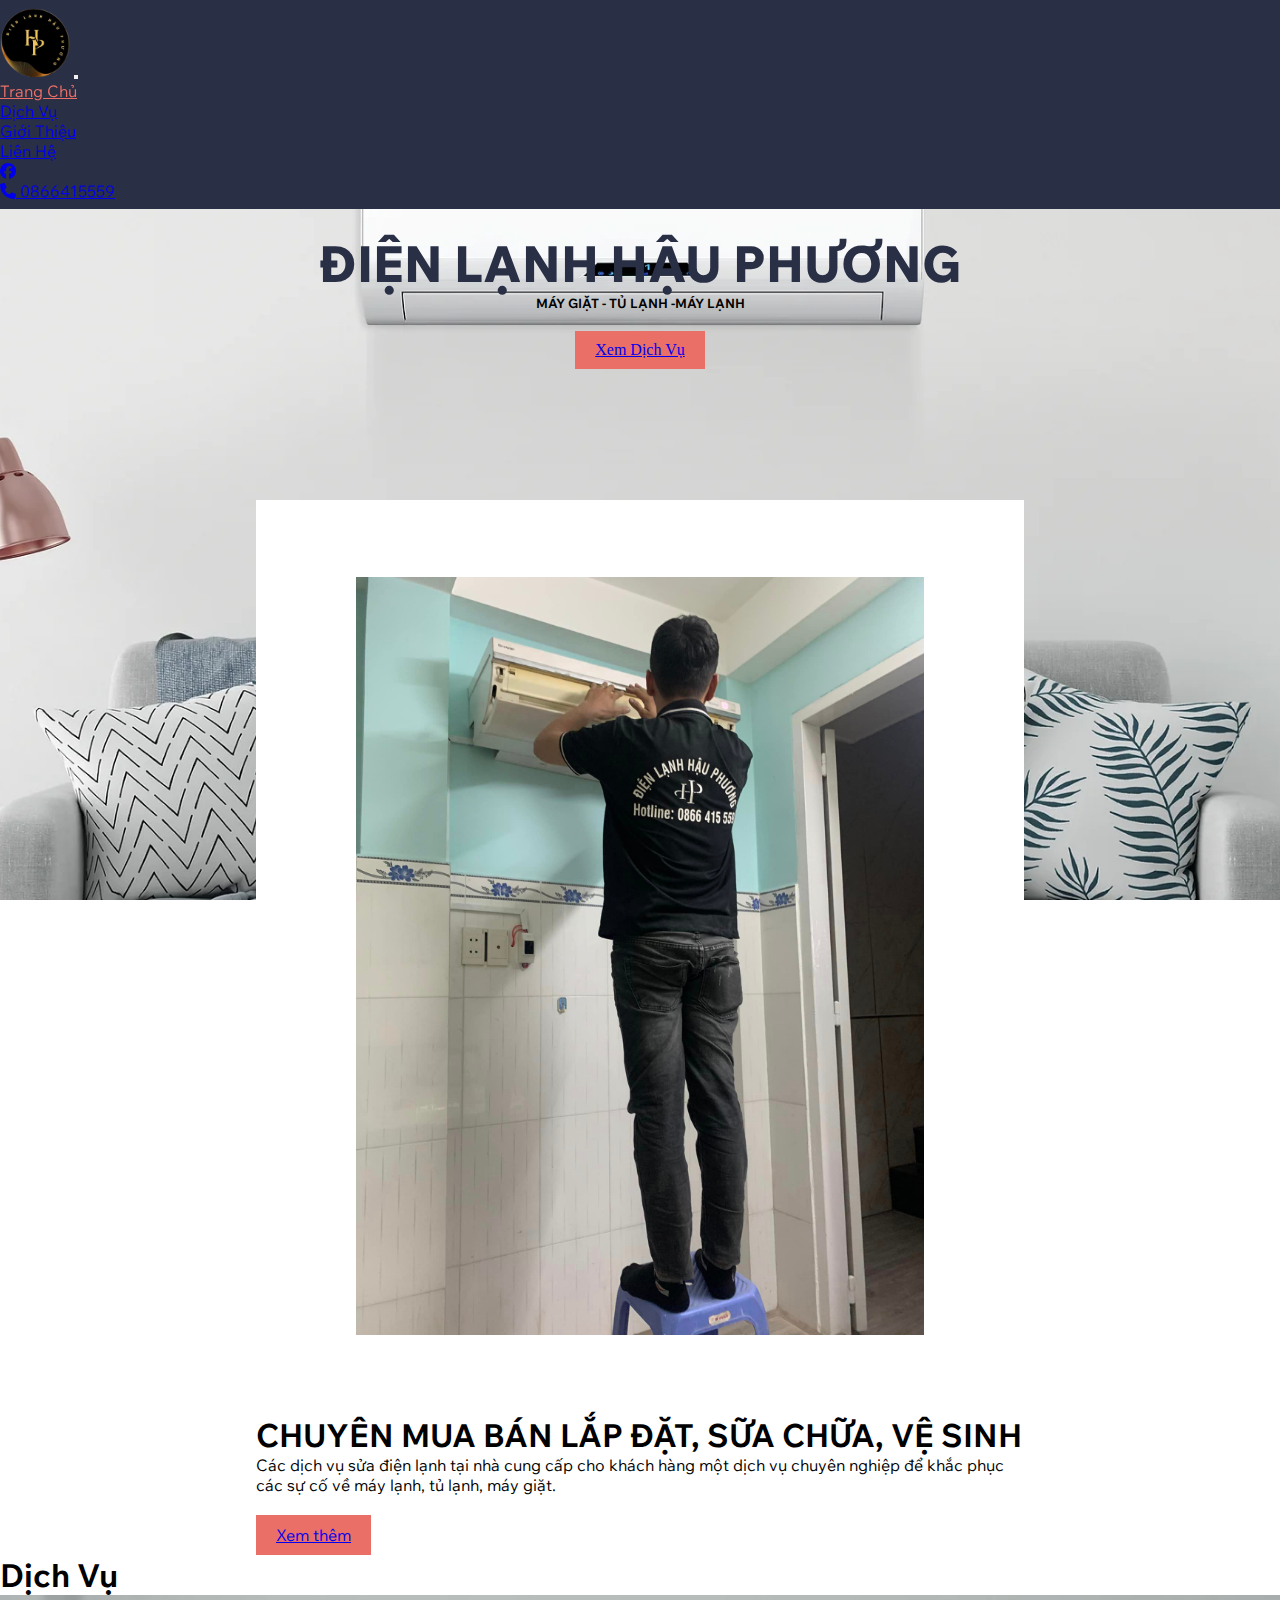
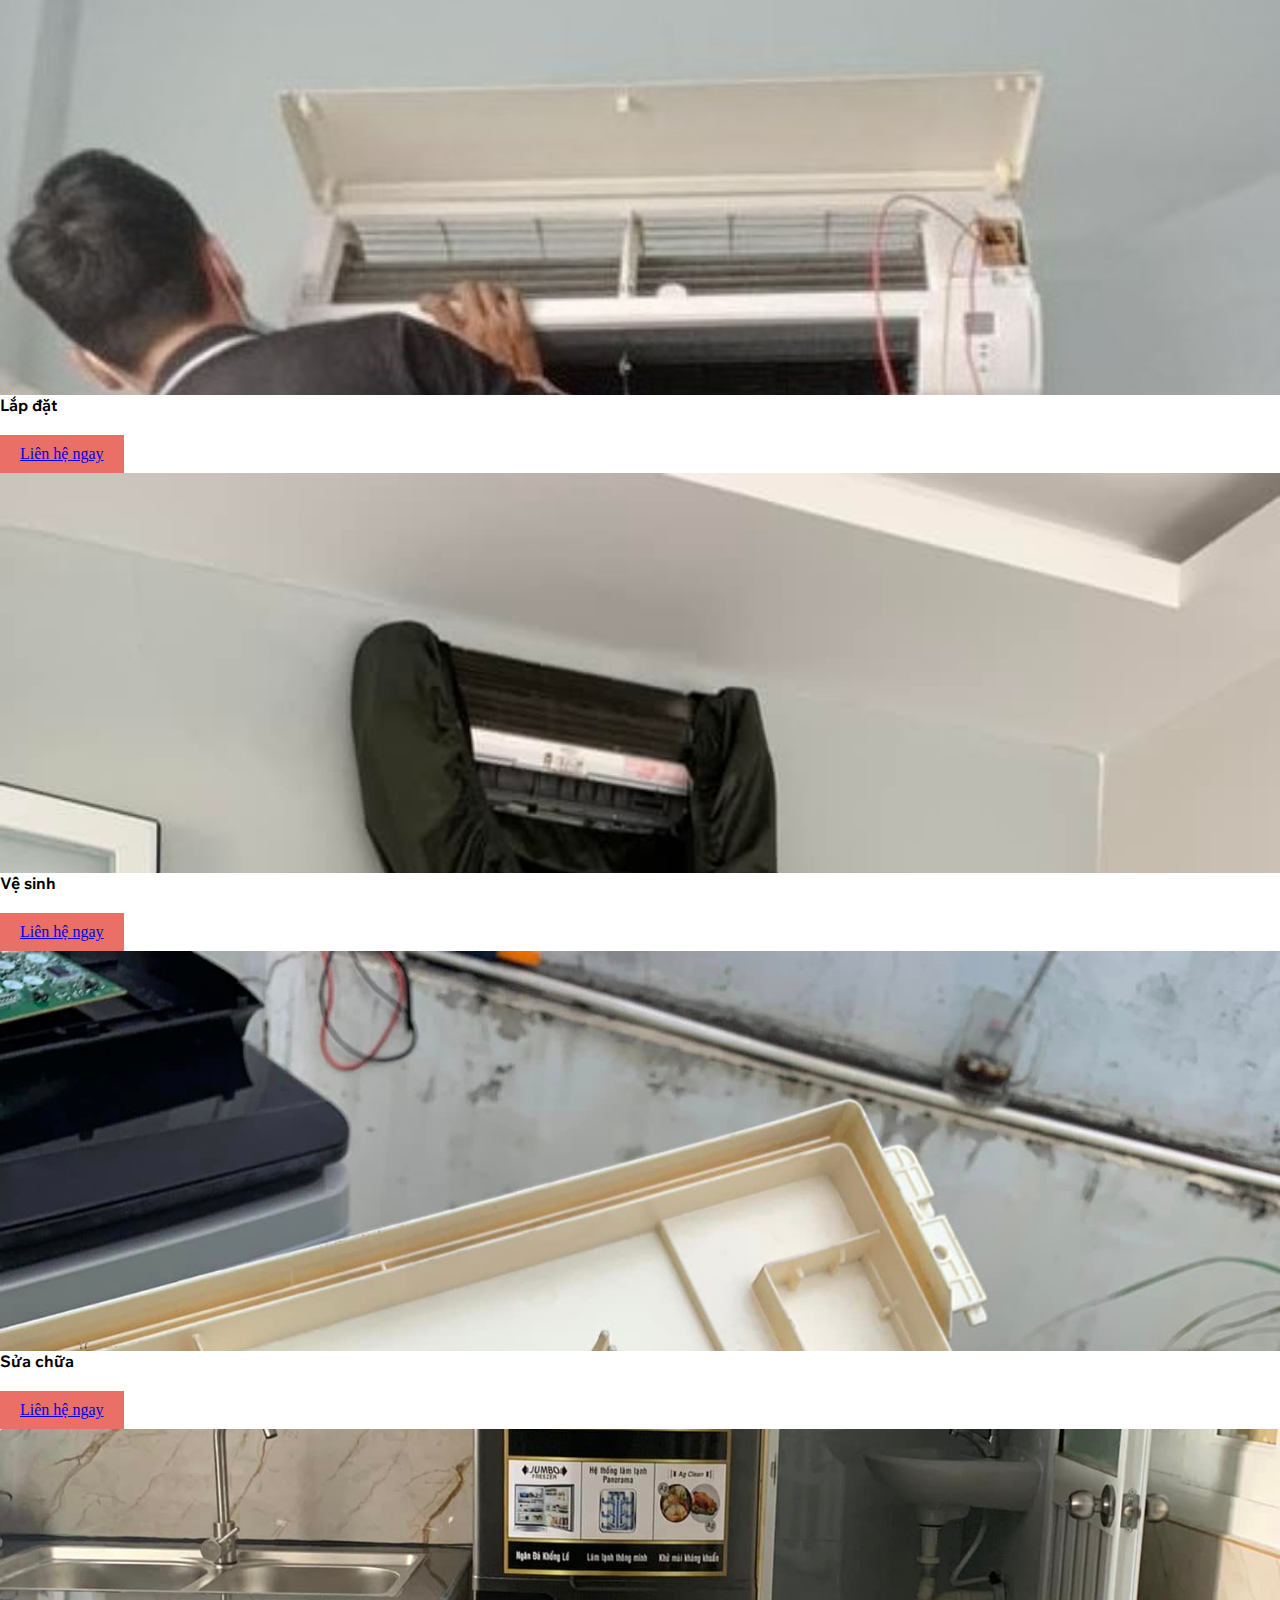
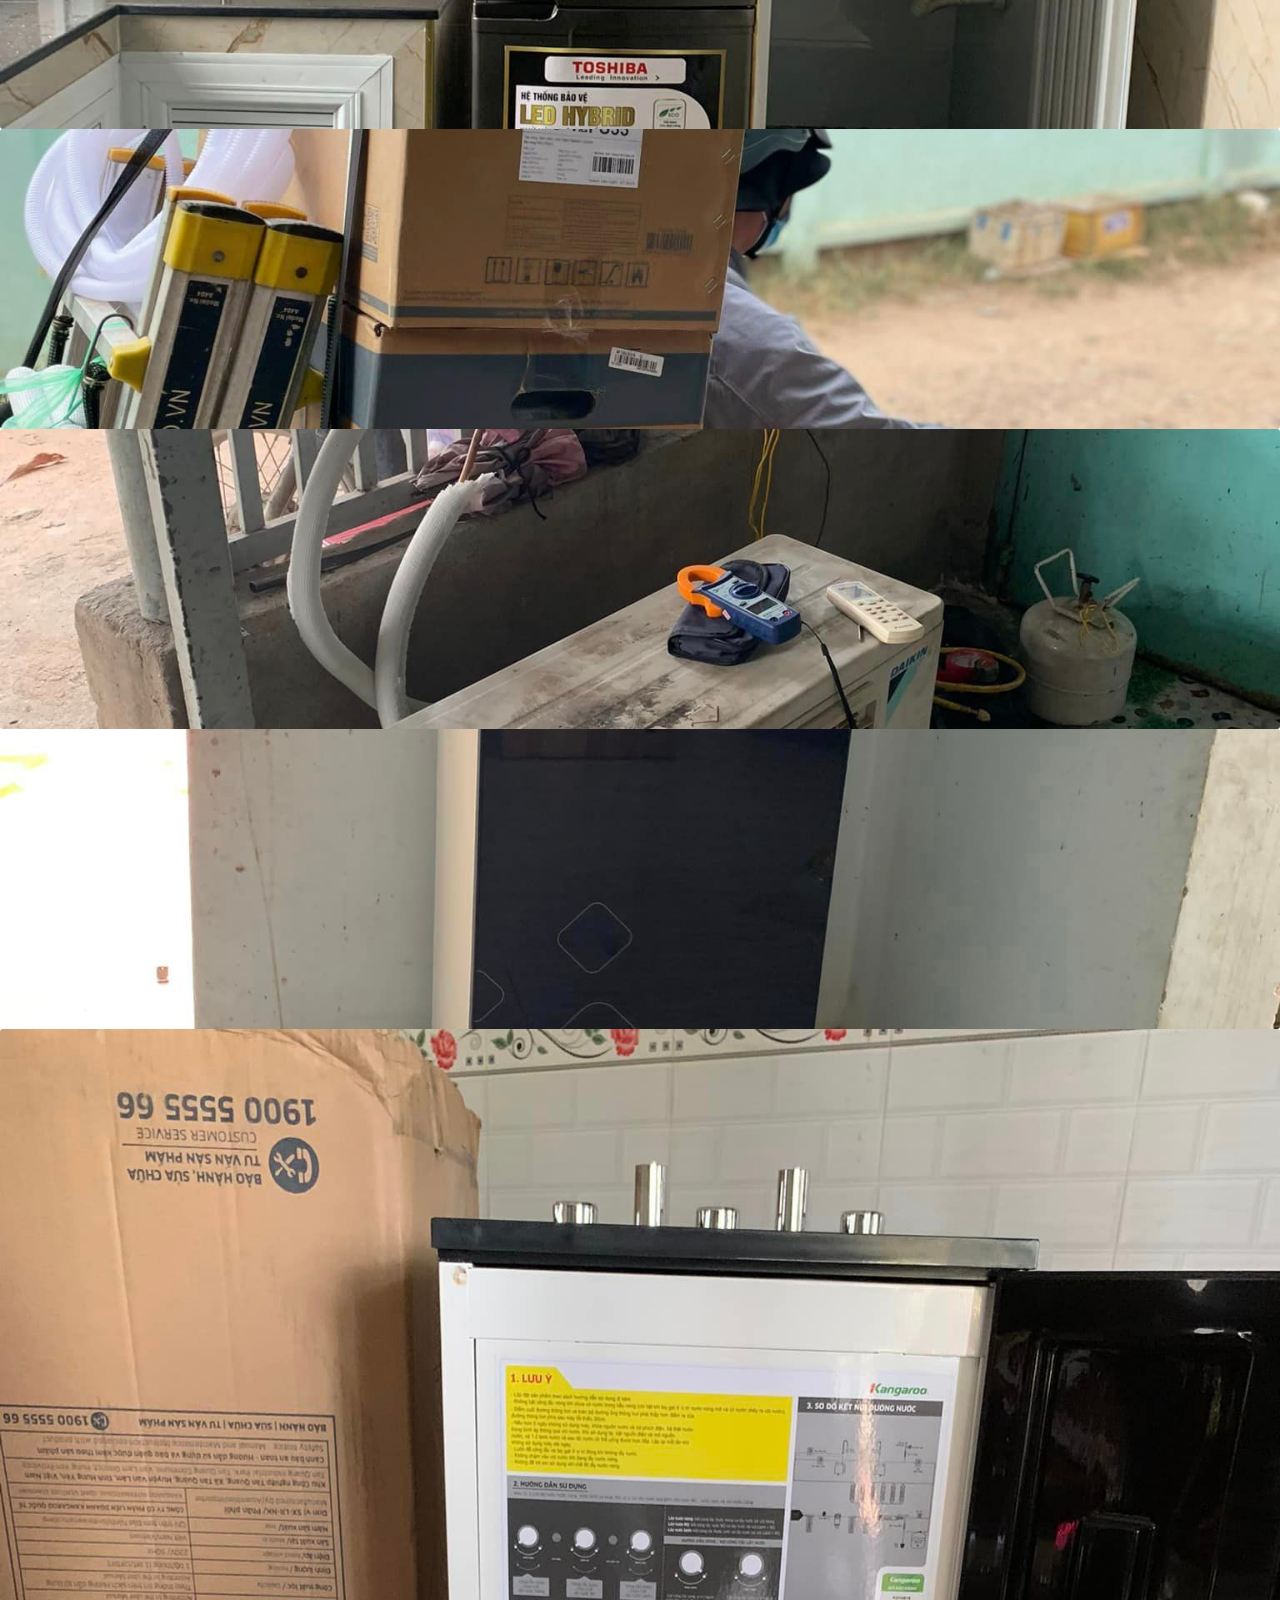
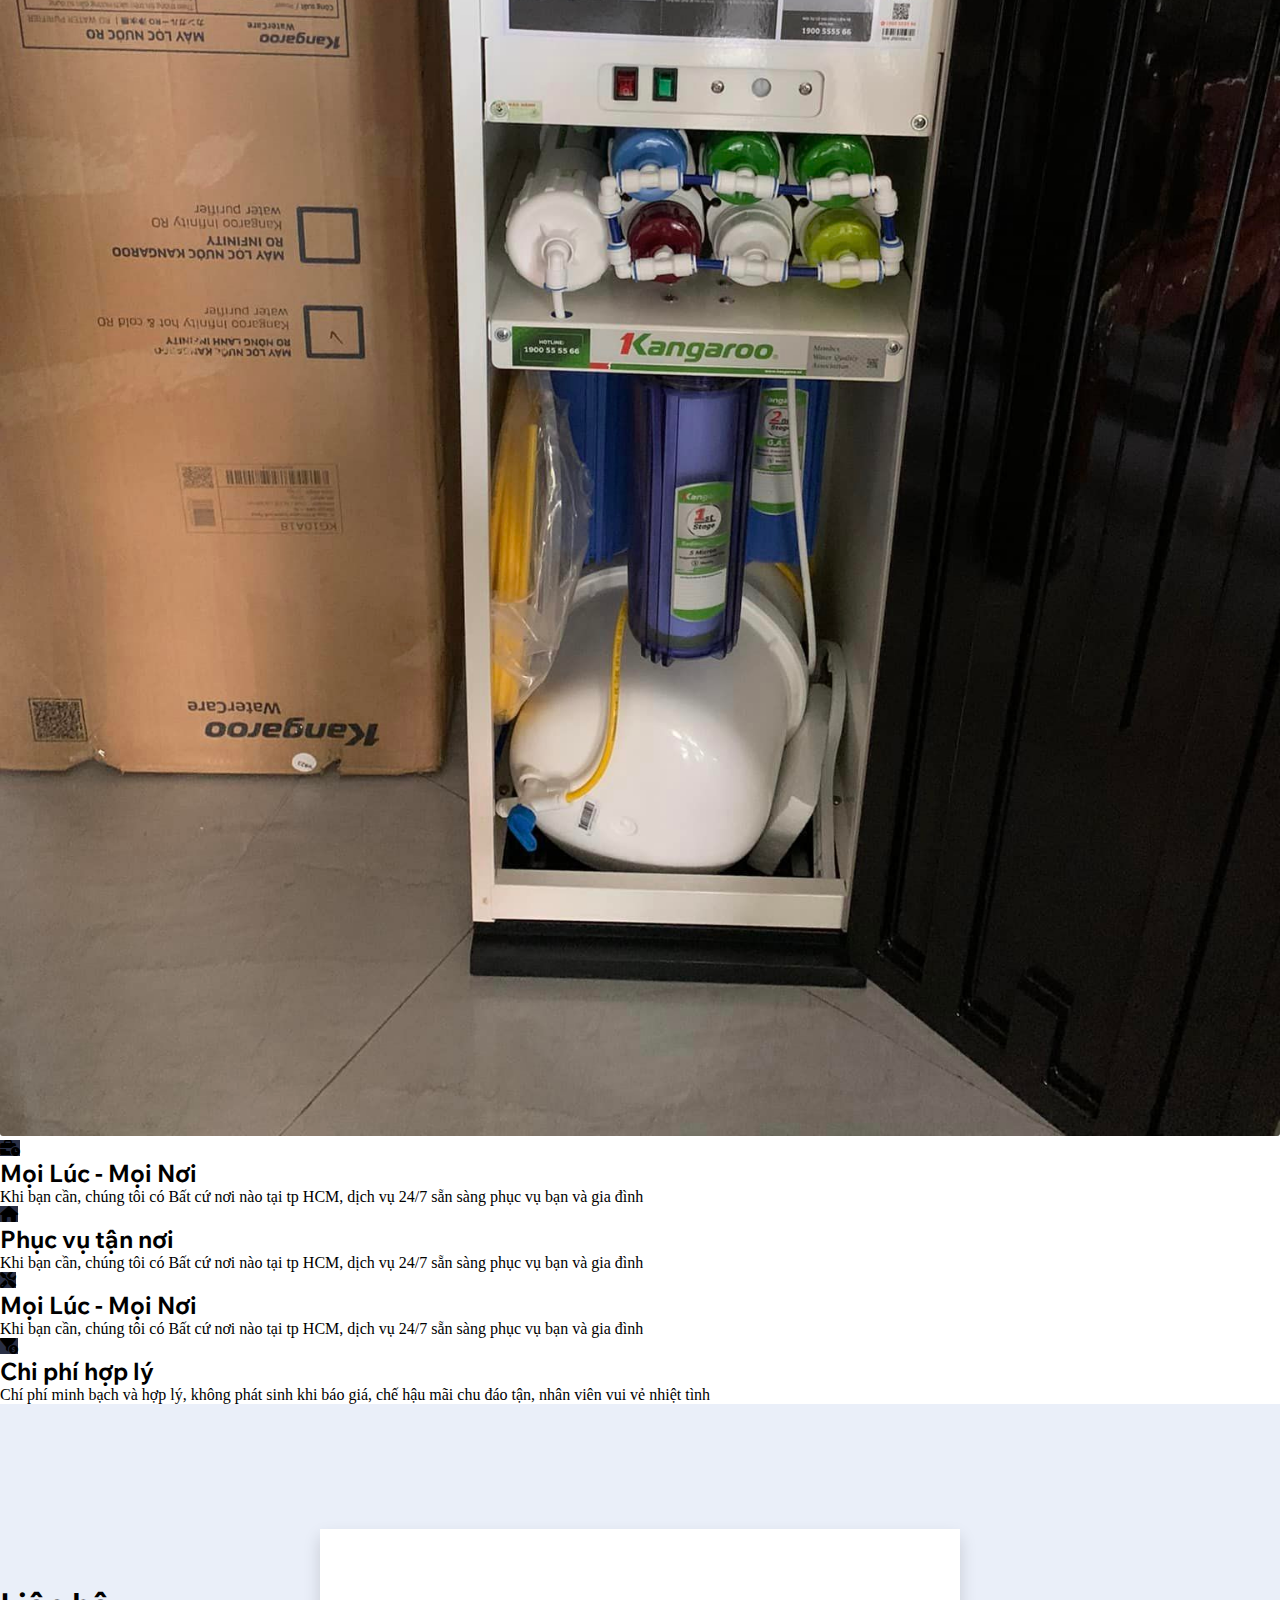
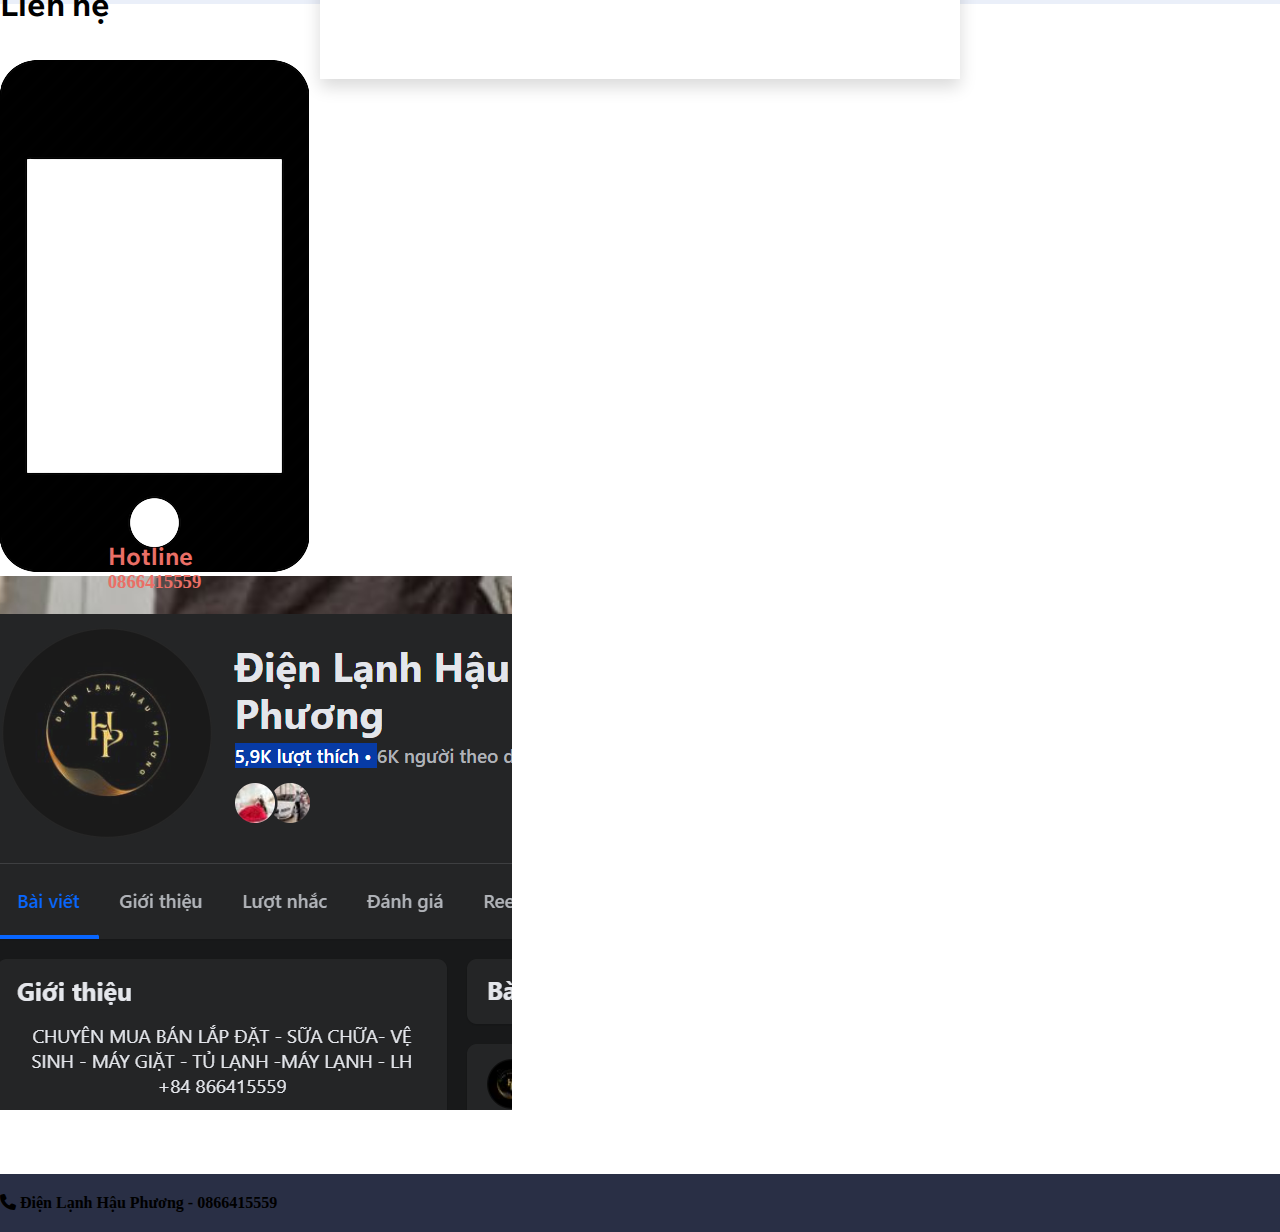
<file: index.html>
<!doctype html>
<html lang="en">
    <head>
        <title>Điện Lạnh Hậu Phương</title>
        <!-- Required meta tags -->
        <meta charset="utf-8" />
        <meta
            name="viewport"
            content="width=device-width, initial-scale=1, shrink-to-fit=no"
        />
        <link rel="web icon" type="png" href="/img/logo.png">
        <!-- Bootstrap CSS v5.2.1 -->
        <link
            href="https://cdn.jsdelivr.net/npm/bootstrap@5.3.2/dist/css/bootstrap.min.css"
            rel="stylesheet"
            integrity="sha384-T3c6CoIi6uLrA9TneNEoa7RxnatzjcDSCmG1MXxSR1GAsXEV/Dwwykc2MPK8M2HN"
            crossorigin="anonymous"
        />
        <link rel="stylesheet" href="https://cdnjs.cloudflare.com/ajax/libs/font-awesome/6.6.0/css/all.min.css">
        <link rel="stylesheet" href="/css/data.css">
        <link rel="stylesheet" href="/css/style.css">

    </head>

    <body>
        <!-- header -->
        <header class="header" id="home">
            <div class="container">
                <div class="inner-menu ">
                    <nav class="navbar navbar-expand-lg ">
                        <a href="index.html"><img src="/img/logo.png" alt="Logo" class=" logo"></a>
                        <button
                            class="navbar-toggler d-lg-none"
                            type="button"
                            data-bs-toggle="collapse"
                            data-bs-target="#collapsibleNavId"
                            aria-controls="collapsibleNavId"
                            aria-expanded="false"
                            aria-label="Toggle navigation"
                        >
                            <span class="navbar-toggler-icon"></span>
                        </button>
                        <div class="collapse navbar-collapse " id="collapsibleNavId">
                            <ul class="navbar-nav me-auto mt-2 mt-lg-0 w-100 justify-content-end align-items-center gap-sm-4 font">
                                <li class="nav-item">
                                    <a class="nav-link text-white fs-5 active" href="index.html">Trang Chủ</a>
                                </li>
                                <li class="nav-item">
                                    <a class="nav-link text-white fs-5" href="#dichvu">Dịch Vụ</a>
                                </li>
                                <li class="nav-item">
                                    <a class="nav-link text-white fs-5" href="#gioithieu">Giới Thiệu</a>
                                </li>
                                <li class="nav-item">
                                    <a class="nav-link text-white fs-5" href="#lienhe">Liên Hệ</a>
                                </li>
                                <li class="nav-item">
                                    <a class="nav-link text-white fs-5" href="https://www.facebook.com/TNVcosmetics" target="_blank"><i class="fa fab fa-facebook"></i></a>
                                </li>
                                <li class="nav-item">
                                    <a class="nav-link text-white fs-5" href="http://zalo.me/0866415559" target="_blank"><i class="fa fas fa-phone me-2"></i> 0866415559</a>
                                </li>
                            </ul>
                        </div>
                    </nav>
                </div>
            </div>
        </header>
        <!-- end header -->
         
        <img src="/img/ea71bb_27587be15bf449e3933a012334862e16~mv2_d_3973_2235_s_2.webp" alt="" class="banner-img">
        <main class="main mt-sm-5">
            <div class="container">
                <div class="inner-warp">
                    <h1 class="font fw-bold ">ĐIỆN LẠNH HẬU PHƯƠNG</h1>

                    <h5 class="text-white font">MÁY GIẶT - TỦ LẠNH -MÁY LẠNH</h5>
                    <button class="button"><a href="#dichvu" class="nav-link">Xem Dịch Vụ</a></button>
                </div>
            </div>
        </main>
        <!-- end main -->
        <!-- section 1 -->
            <section class="section1 " id="gioithieu">
                <div class="inner-warp shadow">
                    <div class="row h-100 gap-0">
                        <div class="col-12 col-sm-6">
                            <div class="inner-img">
                                <img src="/img/453187679_2785021838342052_6658547688069634607_n.jpg" alt="">
                            </div>
                        </div>
                        <div class="col-12 col-sm-6">
                            <div class="inner-content pt-sm-5 font ps-sm-0 pe-sm-5 px-5 pb-5">
                                <h1> CHUYÊN MUA BÁN LẮP ĐẶT, SỮA CHỮA, VỆ SINH</h1>
                                <p class="mt-5 fs-5">
                                    Các dịch vụ sửa điện lạnh tại nhà cung cấp cho khách hàng 
                                    một dịch vụ chuyên nghiệp để khắc phục các sự cố về máy lạnh, tủ lạnh, máy giặt. 
                                </p>
                                <button class="button"><a href="#gioithieu2" class="nav-link">Xem thêm</a></button>
                            </div>
                        </div>
                    </div>
                </div>
            </section>
        <!-- end section 1 -->
         <!-- section 2 -->
            <section class="section2 mt-5 pt-5" id="dichvu">
                <div class="container">
                    <div class="inner-warp">
                        <h1 class="text-center font fw-bold">Dịch Vụ</h1>
                        <div class="row mt-5">
                            <div class="col-12 col-sm-4">
                                <div class="inner-card">
                                    <div class="card text-start">
                                        <div class="card-img">
                                            <img class="card-img-top" src="/img/lapdatmaylanh.jpg" alt="Title"/>
                                        </div>
                                        <div class="card-body">
                                            <h4 class="card-title font mt-3 fw-bold">Lắp đặt</h4>
                                            <button class="button mt-3"><a href="#lienhe" class="nav-link">Liên hệ ngay </a></button>
                                        </div>
                                    </div>
                                </div>
                            </div>
                            <div class="col-12 col-sm-4">
                                <div class="inner-card">
                                    <div class="card text-start">
                                        <div class="card-img">
                                            <img class="card-img-top" src="/img/vesinh.jpg" alt="Title"/>
                                        </div>
                                        <div class="card-body">
                                            <h4 class="card-title font mt-3 fw-bold">Vệ sinh </h4>
                                            <button class="button mt-3"><a href="#lienhe" class="nav-link">Liên hệ ngay </a></button>
                                        </div>
                                    </div>
                                </div>
                            </div>
                            <div class="col-12 col-sm-4">
                                <div class="inner-card">
                                    <div class="card text-start">
                                        <div class="card-img">
                                            <img class="card-img-top" src="/img/suachua.jpg" alt="Title"/>
                                        </div>
                                        <div class="card-body">
                                            <h4 class="card-title font mt-3 fw-bold">Sửa chữa </h4>
                                            <button class="button mt-3"><a href="#lienhe" class="nav-link">Liên hệ ngay </a></button>
                                        </div>
                                    </div>
                                </div>
                            </div>
                        </div>
                    </div>
                </div>
            </section>
        <!-- end section 2 -->
        <!-- section3 -->
        <section class="section3 mt-5">
            <div class="container">
                <div class="inner-warp">
                    <div class="row g-4 ">
                       <div class="col-12 col-sm-8">
                            <div class="row g-4">
                                <div class="col-6">
                                    <div class="box-img">
                                        <img src="/img/tu lanh.jpg" alt="img">
                                    </div>
                                </div>
                                <div class="col-6">
                                    <div class="box-img">
                                        <img src="/img/433242846_899219212213487_4516361186306740786_n.jpg" alt="img">
                                    </div>
                                </div>
                                <div class="col-6">
                                    <div class="box-img">
                                        <img src="/img/433100198_899219268880148_4091523252190576450_n.jpg" alt="img">
                                    </div>
                                </div>
                                <div class="col-6">
                                    <div class="box-img">
                                        <img src="/img/máy lọc nước.jpg" alt="img">
                                    </div>
                                </div>
                            </div>
                       </div>
                       <div class="col-12 col-sm-4">
                            <img src="/img/432609208_899219298880145_612289338639226182_n.jpg" alt="">
                       </div>
                    </div>
                </div>
            </div>
        </section>
        <!-- section4 -->
         <section class="section4 mt-5" id="gioithieu2">
            <div class="container w-50">
                <div class="row g-5">
                    <div class="col-12 col-sm-6">
                        <div class="inner-box text-center">
                            <i class="fa-solid fa-business-time text-white fs-1 p-4 rounded-4" style="background-color: var(--color-one);"></i>
                            <h2 class="font">Mọi Lúc - Mọi Nơi</h2>
                            <p class="text-start">Khi bạn cần, chúng tôi có
                                Bất cứ nơi nào tại tp HCM, dịch vụ
                                24/7 sẵn sàng phục vụ bạn và gia đình</p>
                        </div>
                    </div>
                    <div class="col-12 col-sm-6">
                        <div class="inner-box text-center">
                            <i class="fa fas fa-home text-white fs-1 p-4 rounded-4" style="background-color: var(--color-one);"></i>
                            <h2 class="font">Phục vụ tận nơi</h2>
                            <p class="text-start">Khi bạn cần, chúng tôi có
                                Bất cứ nơi nào tại tp HCM, dịch vụ
                                24/7 sẵn sàng phục vụ bạn và gia đình</p>
                        </div>
                    </div>
                    <div class="col-12 col-sm-6">
                        <div class="inner-box text-center">
                            <i class="fa-solid fa-screwdriver-wrench text-white fs-1 p-4 rounded-4" style="background-color: var(--color-one);"></i>
                            <h2 class="font">Mọi Lúc - Mọi Nơi</h2>
                            <p class="text-start">Khi bạn cần, chúng tôi có
                                Bất cứ nơi nào tại tp HCM, dịch vụ
                                24/7 sẵn sàng phục vụ bạn và gia đình</p>
                        </div>
                    </div>
                    <div class="col-12 col-sm-6 col">
                        <div class="inner-box text-center">
                            <i class="fas fa-funnel-dollar text-white fs-1 p-4 rounded-4" style="background-color: var(--color-one);"></i>
                            <h2 class="font">Chi phí hợp lý</h2>
                            <p class="text-start">Chí phí minh bạch và hợp lý, không
                                phát sinh khi báo giá, chế hậu mãi chu
                                đáo tận, nhân viên vui vẻ nhiệt tình</p>
                        </div>
                    </div>
                </div>
            </div>
         </section>
         <!-- section6 -->
        <section class="section6 mt-5" id="lienhe">
            <div class="container">
                <div class="banner"></div>
            <h1 class="font fw-bold text-center mb-5">Liên hệ</h1>
            <br>
            <br>
            <div class="row g-5 g-sm-0 p-0">
                <div class="col col-sm-5 text-center ">
                    <a href="http://zalo.me/0866415559" target="_blank" class="hotline ">
                        <img src="/img/Cell_phone.png" class="img-phone" alt="">
                        <div class="title">
                            <h2 class="font">Hotline</h2>
                            <h3>0866415559</h3>
                        </div>
                    </a>
                </div>
                <div class="col col-sm-6 text-center p-0">
                    <a target="_blank" href="https://www.facebook.com/TNVcosmetics"><img src="/img/fanpage.png"class="img-fanpage" alt=""></a>
                </div>
            </div>
            </div>

        </section>

        <footer class="footer w-100">
            <!-- place footer here -->
            <h4 class="text-center text-white"><i class="fas fas fa-phone"> </i> Điện Lạnh Hậu Phương - 0866415559</h4>
        </footer>
        <!-- Bootstrap JavaScript Libraries -->
        <script
            src="https://cdn.jsdelivr.net/npm/@popperjs/core@2.11.8/dist/umd/popper.min.js"
            integrity="sha384-I7E8VVD/ismYTF4hNIPjVp/Zjvgyol6VFvRkX/vR+Vc4jQkC+hVqc2pM8ODewa9r"
            crossorigin="anonymous"
        ></script>

        <script
            src="https://cdn.jsdelivr.net/npm/bootstrap@5.3.2/dist/js/bootstrap.min.js"
            integrity="sha384-BBtl+eGJRgqQAUMxJ7pMwbEyER4l1g+O15P+16Ep7Q9Q+zqX6gSbd85u4mG4QzX+"
            crossorigin="anonymous"
        ></script>
    </body>
</file>
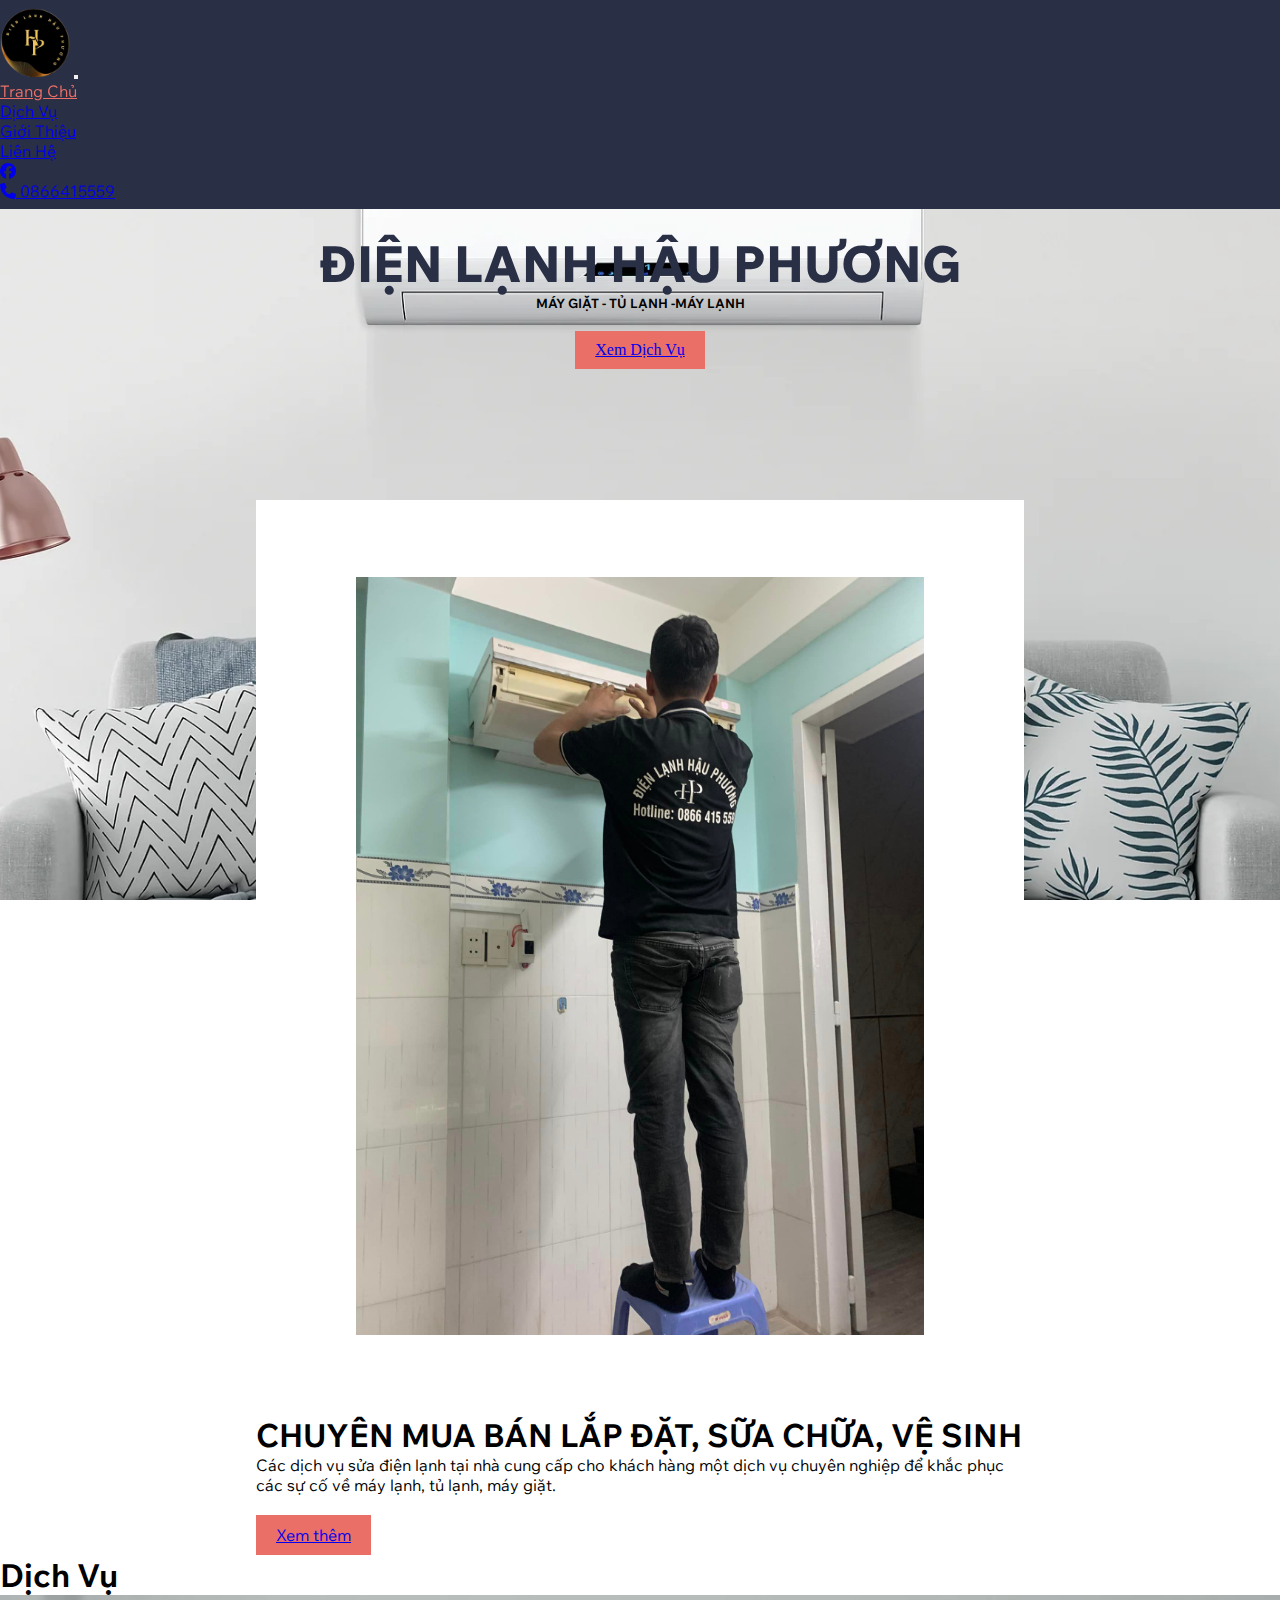
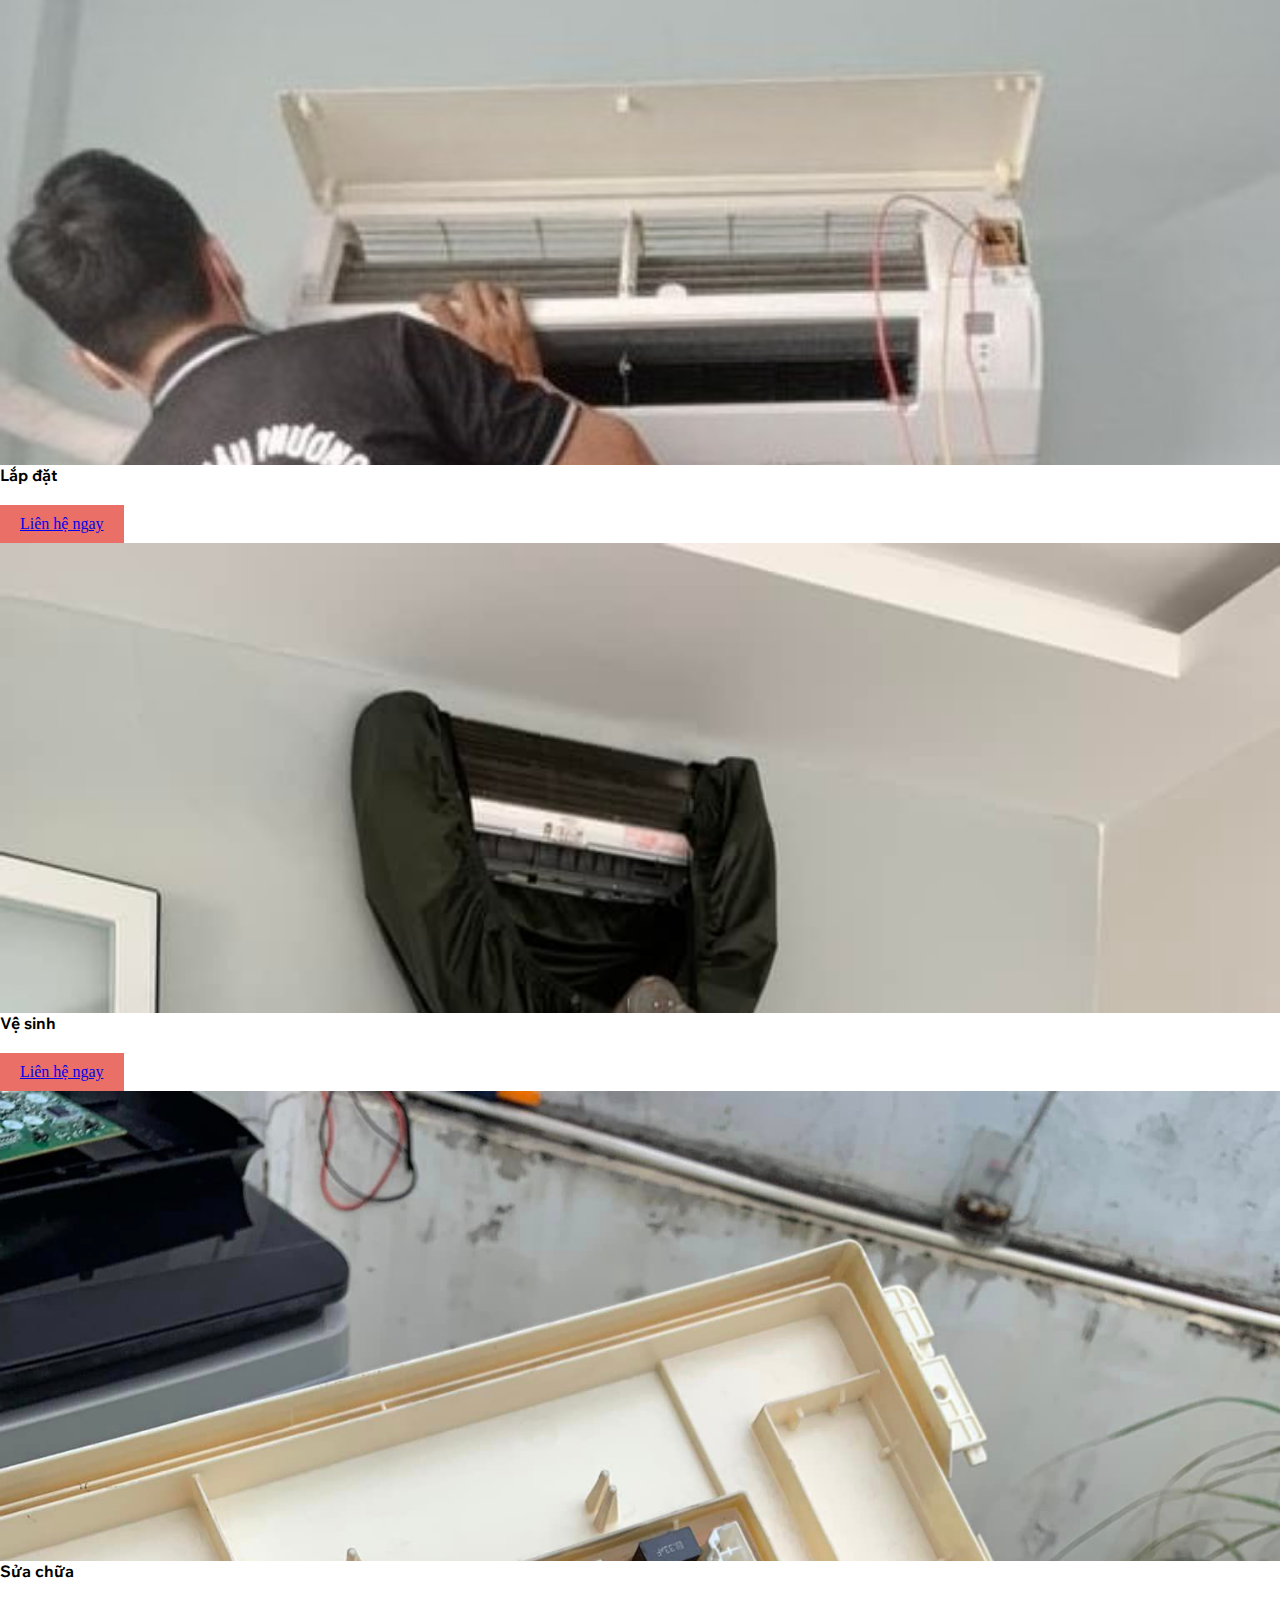
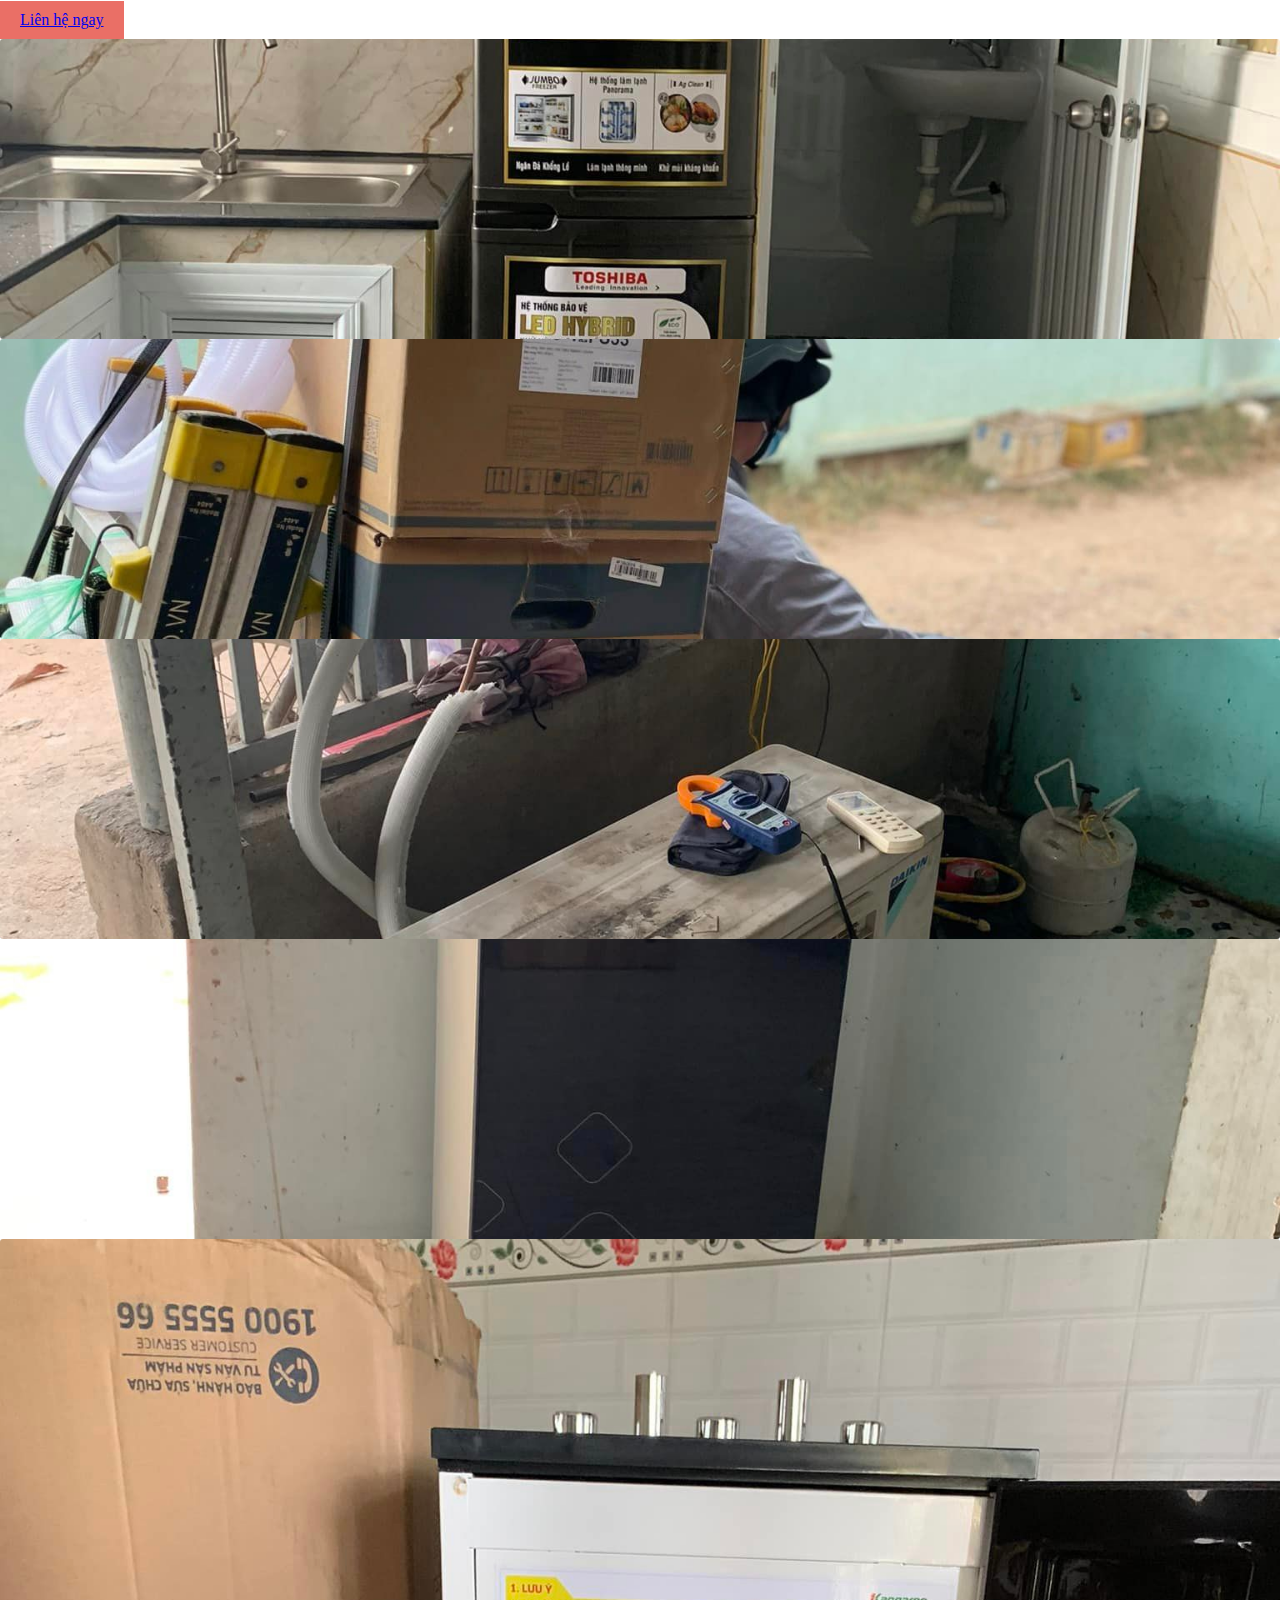
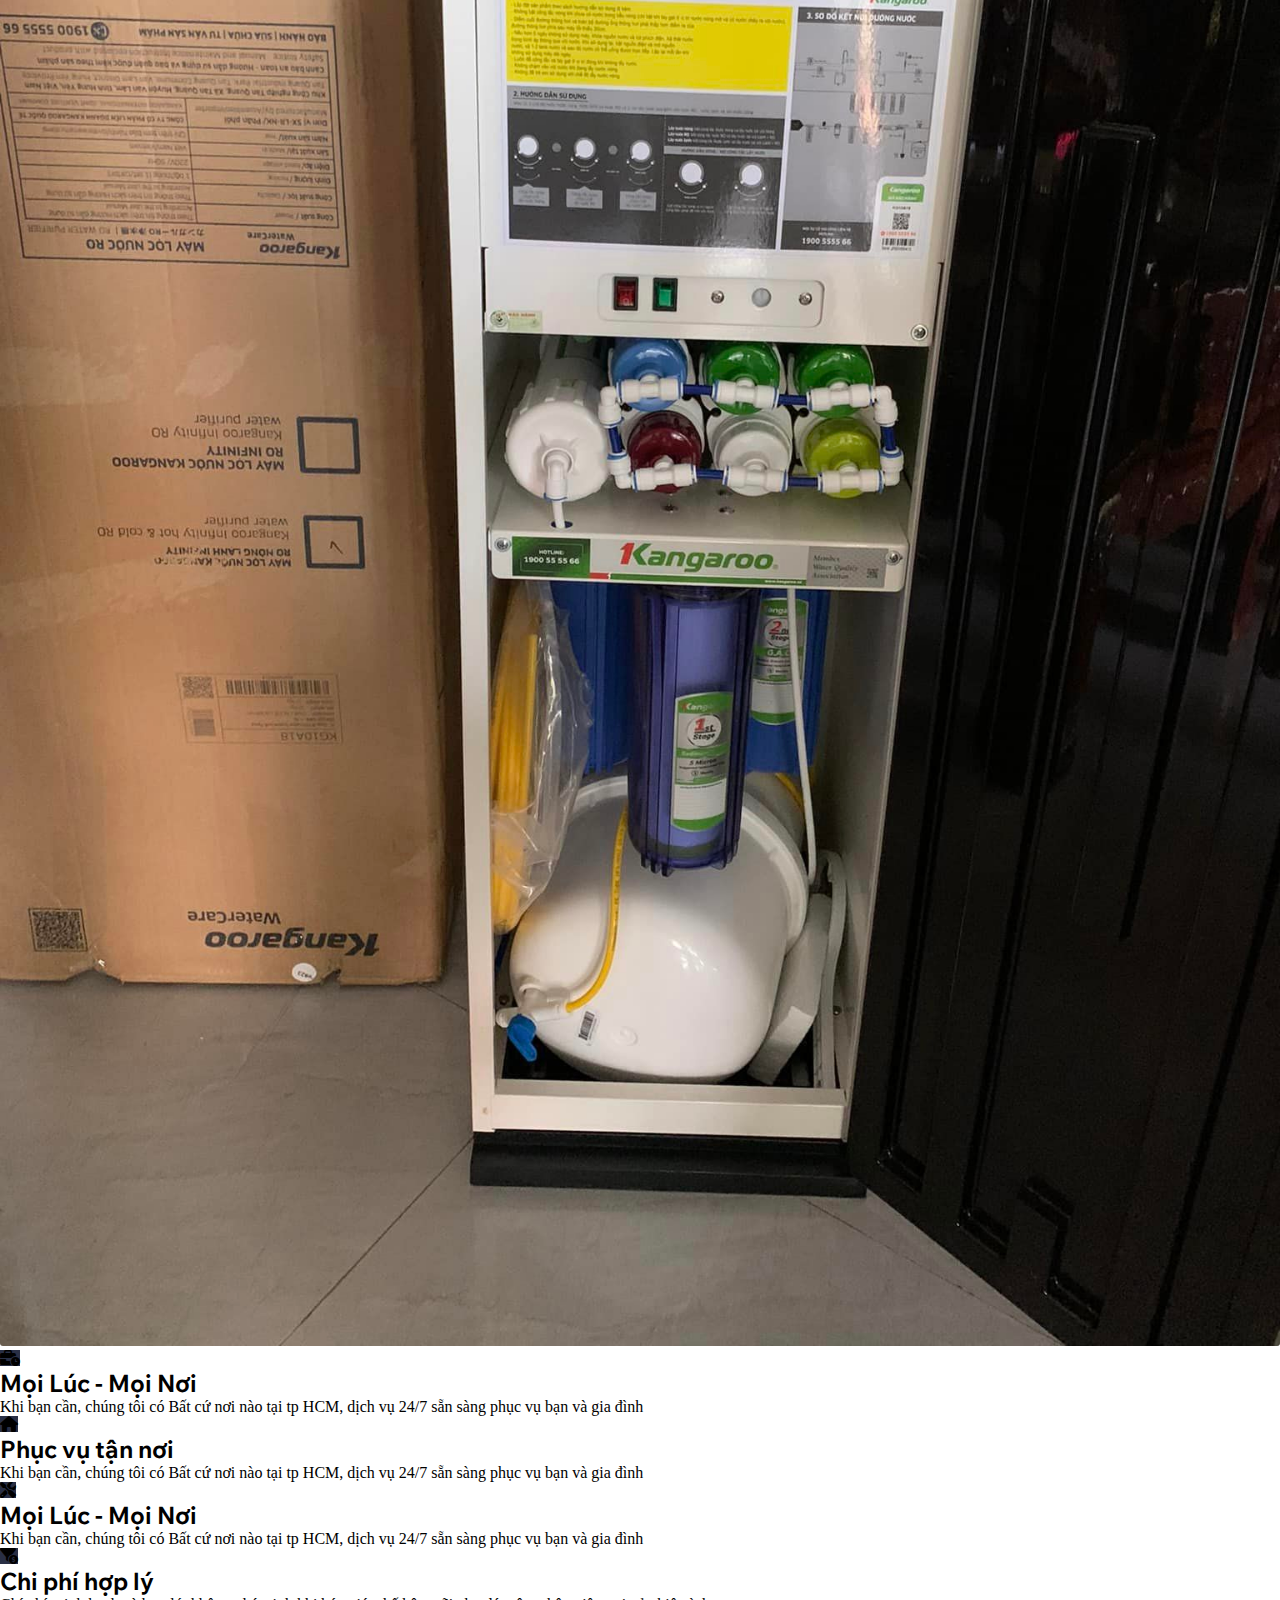
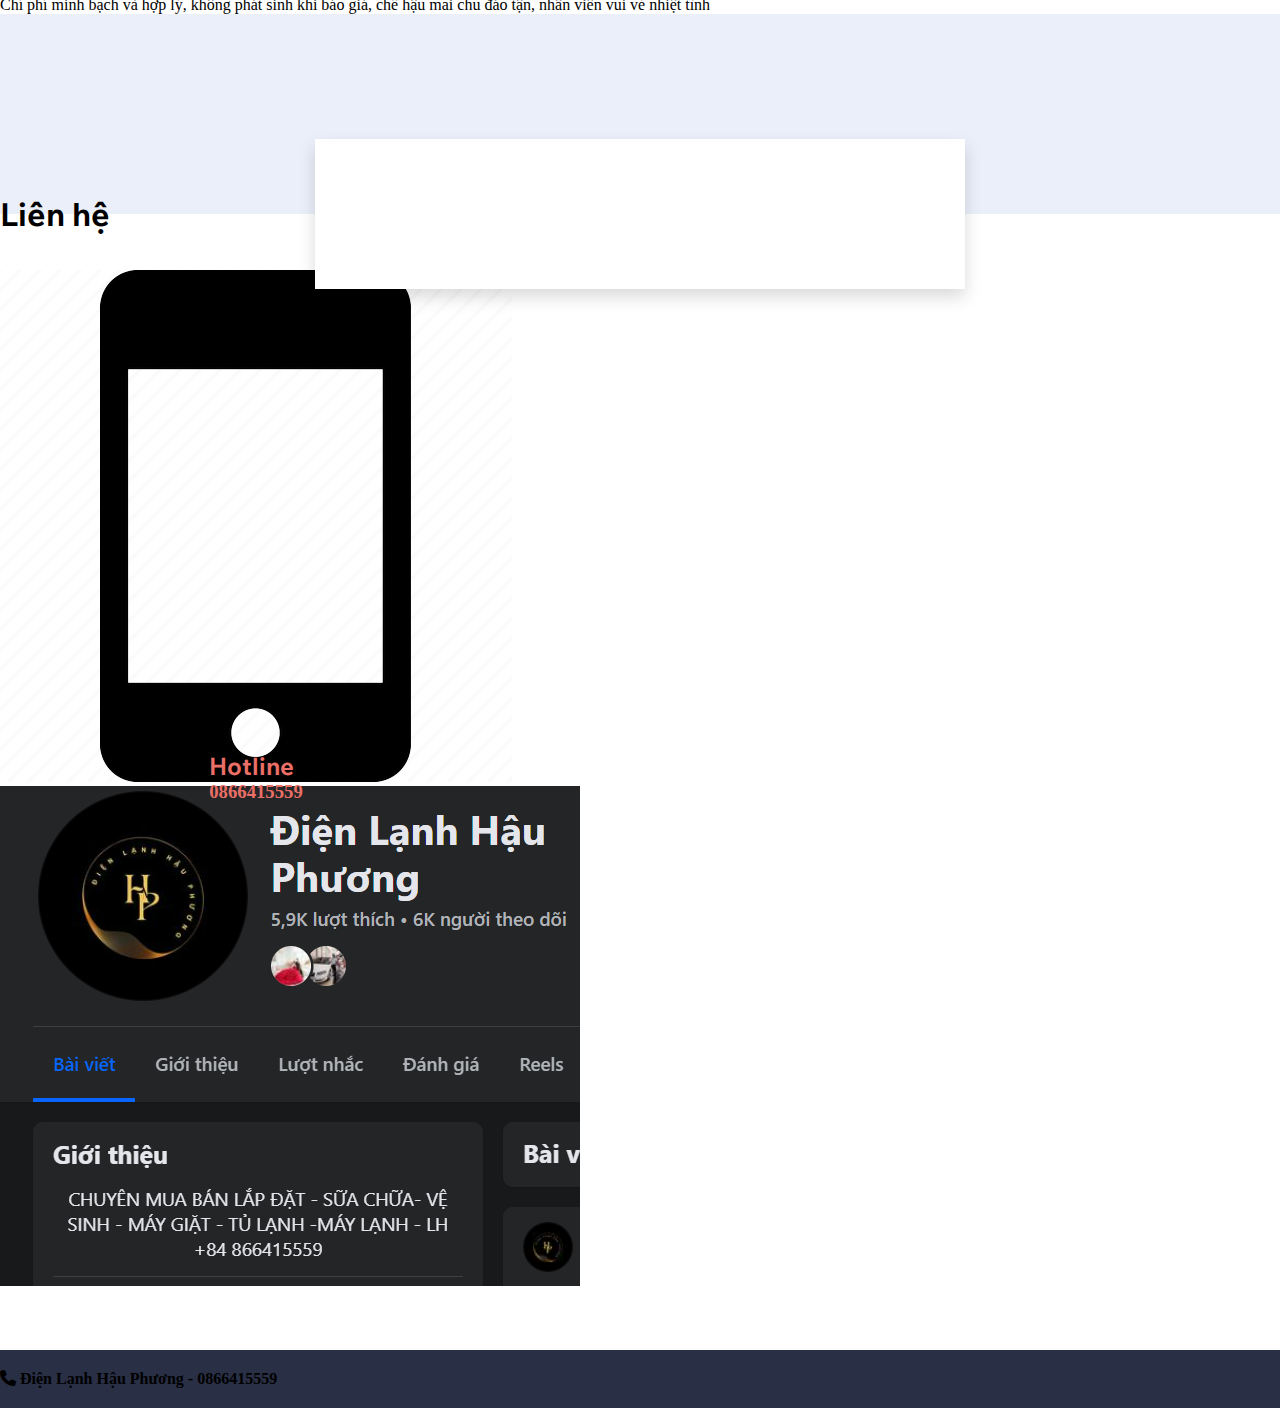
<file: assets/index.html>
<!doctype html>
<html lang="en">
    <head>
        <title>Title</title>
        <!-- Required meta tags -->
        <meta charset="utf-8" />
        <meta
            name="viewport"
            content="width=device-width, initial-scale=1, shrink-to-fit=no"
        />
        <link rel="web icon" type="png" href="/assets/img/logo.png">
        <!-- Bootstrap CSS v5.2.1 -->
        <link
            href="https://cdn.jsdelivr.net/npm/bootstrap@5.3.2/dist/css/bootstrap.min.css"
            rel="stylesheet"
            integrity="sha384-T3c6CoIi6uLrA9TneNEoa7RxnatzjcDSCmG1MXxSR1GAsXEV/Dwwykc2MPK8M2HN"
            crossorigin="anonymous"
        />
        <link rel="stylesheet" href="https://cdnjs.cloudflare.com/ajax/libs/font-awesome/6.6.0/css/all.min.css">
         <link rel="stylesheet" href="/assets/css/data.css">
        <link rel="stylesheet" href="/assets/css/style.css">

    </head>

    <body>
        <!-- header -->
        <header class="header" id="home">
            <div class="container">
                <div class="inner-menu ">
                    <nav class="navbar navbar-expand-sm ">
                        <a href="index.html"><img src="/assets/img/logo.png" alt="Logo" class=" logo"></a>
                        <button
                            class="navbar-toggler d-lg-none"
                            type="button"
                            data-bs-toggle="collapse"
                            data-bs-target="#collapsibleNavId"
                            aria-controls="collapsibleNavId"
                            aria-expanded="false"
                            aria-label="Toggle navigation"
                        >
                            <span class="navbar-toggler-icon"></span>
                        </button>
                        <div class="collapse navbar-collapse " id="collapsibleNavId">
                            <ul class="navbar-nav me-auto mt-2 mt-lg-0 w-100 justify-content-end align-items-center gap-sm-4 font">
                                <li class="nav-item">
                                    <a class="nav-link text-white fs-5 active" href="index.html">Trang Chủ</a>
                                </li>
                                <li class="nav-item">
                                    <a class="nav-link text-white fs-5" href="#dichvu">Dịch Vụ</a>
                                </li>
                                <li class="nav-item">
                                    <a class="nav-link text-white fs-5" href="#gioithieu">Giới Thiệu</a>
                                </li>
                                <li class="nav-item">
                                    <a class="nav-link text-white fs-5" href="#lienhe">Liên Hệ</a>
                                </li>
                                <li class="nav-item">
                                    <a class="nav-link text-white fs-5" href="https://www.facebook.com/TNVcosmetics" target="_blank"><i class="fa fab fa-facebook"></i></a>
                                </li>
                                <li class="nav-item">
                                    <a class="nav-link text-white fs-5" href="http://zalo.me/0866415559" target="_blank"><i class="fa fas fa-phone me-2"></i> 0866415559</a>
                                </li>
                            </ul>
                        </div>
                    </nav>
                </div>
            </div>
        </header>
        <!-- end header -->
        <img src="/assets/img/ea71bb_27587be15bf449e3933a012334862e16~mv2_d_3973_2235_s_2.webp" alt="" class="banner-img">
        <main class="main mt-sm-5">
            <div class="container">
                <div class="inner-warp">
                    <h1 class="font fw-bold ">ĐIỆN LẠNH HẬU PHƯƠNG</h1>

                    <h5 class="text-white font">MÁY GIẶT - TỦ LẠNH -MÁY LẠNH</h5>
                    <button class="button"><a href="#dichvu" class="nav-link">Xem Dịch Vụ</a></button>
                </div>
            </div>
        </main>
        <!-- end main -->
        <!-- section 1 -->
            <section class="section1 " id="gioithieu">
                <div class="inner-warp shadow">
                    <div class="row h-100 gap-0">
                        <div class="col-12 col-sm-6">
                            <div class="inner-img">
                                <img src="/assets//img/453187679_2785021838342052_6658547688069634607_n.jpg" alt="">
                            </div>
                        </div>
                        <div class="col-12 col-sm-6">
                            <div class="inner-content pt-sm-5 font ps-sm-0 pe-sm-5 px-5 pb-5">
                                <h1> CHUYÊN MUA BÁN LẮP ĐẶT, SỮA CHỮA, VỆ SINH</h1>
                                <p class="mt-5 fs-5">
                                    Các dịch vụ sửa điện lạnh tại nhà cung cấp cho khách hàng 
                                    một dịch vụ chuyên nghiệp để khắc phục các sự cố về máy lạnh, tủ lạnh, máy giặt. 
                                </p>
                                <button class="button"><a href="#gioithieu2" class="nav-link">Xem thêm</a></button>
                            </div>
                        </div>
                    </div>
                </div>
            </section>
        <!-- end section 1 -->
         <!-- section 2 -->
            <section class="section2 mt-5 pt-5" id="dichvu">
                <div class="container">
                    <div class="inner-warp">
                        <h1 class="text-center font fw-bold">Dịch Vụ</h1>
                        <div class="row mt-5">
                            <div class="col-12 col-sm-4">
                                <div class="inner-card">
                                    <div class="card text-start">
                                        <div class="card-img">
                                            <img class="card-img-top" src="/assets/img/lapdatmaylanh.jpg" alt="Title"/>
                                        </div>
                                        <div class="card-body">
                                            <h4 class="card-title font mt-3 fw-bold">Lắp đặt</h4>
                                            <button class="button mt-3"><a href="#lienhe" class="nav-link">Liên hệ ngay </a></button>
                                        </div>
                                    </div>
                                </div>
                            </div>
                            <div class="col-12 col-sm-4">
                                <div class="inner-card">
                                    <div class="card text-start">
                                        <div class="card-img">
                                            <img class="card-img-top" src="/assets/img/vesinh.jpg" alt="Title"/>
                                        </div>
                                        <div class="card-body">
                                            <h4 class="card-title font mt-3 fw-bold">Vệ sinh </h4>
                                            <button class="button mt-3"><a href="#lienhe" class="nav-link">Liên hệ ngay </a></button>
                                        </div>
                                    </div>
                                </div>
                            </div>
                            <div class="col-12 col-sm-4">
                                <div class="inner-card">
                                    <div class="card text-start">
                                        <div class="card-img">
                                            <img class="card-img-top" src="/assets/img/suachua.jpg" alt="Title"/>
                                        </div>
                                        <div class="card-body">
                                            <h4 class="card-title font mt-3 fw-bold">Sửa chữa </h4>
                                            <button class="button mt-3"><a href="#lienhe" class="nav-link">Liên hệ ngay </a></button>
                                        </div>
                                    </div>
                                </div>
                            </div>
                        </div>
                    </div>
                </div>
            </section>
        <!-- end section 2 -->
        <!-- section3 -->
        <section class="section3 mt-5">
            <div class="container">
                <div class="inner-warp">
                    <div class="row g-4 ">
                       <div class="col-12 col-sm-8">
                            <div class="row g-4">
                                <div class="col-6">
                                    <div class="box-img">
                                        <img src="/assets/img/tu lanh.jpg" alt="img">
                                    </div>
                                </div>
                                <div class="col-6">
                                    <div class="box-img">
                                        <img src="/assets/img/433242846_899219212213487_4516361186306740786_n.jpg" alt="img">
                                    </div>
                                </div>
                                <div class="col-6">
                                    <div class="box-img">
                                        <img src="/assets/img/433100198_899219268880148_4091523252190576450_n.jpg" alt="img">
                                    </div>
                                </div>
                                <div class="col-6">
                                    <div class="box-img">
                                        <img src="/assets/img/máy lọc nước.jpg" alt="img">
                                    </div>
                                </div>
                            </div>
                       </div>
                       <div class="col-12 col-sm-4">
                            <img src="/assets/img/432609208_899219298880145_612289338639226182_n.jpg" alt="">
                       </div>
                    </div>
                </div>
            </div>
        </section>
        <!-- section4 -->
         <section class="section4 mt-5" id="gioithieu2">
            <div class="container w-50">
                <div class="row g-5">
                    <div class="col-12 col-sm-6">
                        <div class="inner-box text-center">
                            <i class="fa-solid fa-business-time text-white fs-1 p-4 rounded-4" style="background-color: var(--color-one);"></i>
                            <h2 class="font">Mọi Lúc - Mọi Nơi</h2>
                            <p class="text-start">Khi bạn cần, chúng tôi có
                                Bất cứ nơi nào tại tp HCM, dịch vụ
                                24/7 sẵn sàng phục vụ bạn và gia đình</p>
                        </div>
                    </div>
                    <div class="col-12 col-sm-6">
                        <div class="inner-box text-center">
                            <i class="fa fas fa-home text-white fs-1 p-4 rounded-4" style="background-color: var(--color-one);"></i>
                            <h2 class="font">Phục vụ tận nơi</h2>
                            <p class="text-start">Khi bạn cần, chúng tôi có
                                Bất cứ nơi nào tại tp HCM, dịch vụ
                                24/7 sẵn sàng phục vụ bạn và gia đình</p>
                        </div>
                    </div>
                    <div class="col-12 col-sm-6">
                        <div class="inner-box text-center">
                            <i class="fa-solid fa-screwdriver-wrench text-white fs-1 p-4 rounded-4" style="background-color: var(--color-one);"></i>
                            <h2 class="font">Mọi Lúc - Mọi Nơi</h2>
                            <p class="text-start">Khi bạn cần, chúng tôi có
                                Bất cứ nơi nào tại tp HCM, dịch vụ
                                24/7 sẵn sàng phục vụ bạn và gia đình</p>
                        </div>
                    </div>
                    <div class="col-12 col-sm-6">
                        <div class="inner-box text-center">
                            <i class="fas fa-funnel-dollar text-white fs-1 p-4 rounded-4" style="background-color: var(--color-one);"></i>
                            <h2 class="font">Chi phí hợp lý</h2>
                            <p class="text-start">Chí phí minh bạch và hợp lý, không
                                phát sinh khi báo giá, chế hậu mãi chu
                                đáo tận, nhân viên vui vẻ nhiệt tình</p>
                        </div>
                    </div>
                </div>
            </div>
         </section>
         <!-- section6 -->
        <section class="section6 mt-5" id="lienhe">
            <div class="container">
                <div class="banner"></div>
            <h1 class="font fw-bold text-center mb-5">Liên hệ</h1>
            <br>
            <br>
            <div class="row g-5">
                <div class="col-12 col-sm-6 text-center ">
                    <a href="http://zalo.me/0866415559" target="_blank" class="hotline">
                        <img src="/assets/img/Cell_phone.webp" class="img-phone" alt="">
                        <div class="title">
                            <h2 class="font">Hotline</h2>
                            <h3>0866415559</h3>
                        </div>
                    </a>
                </div>
                <div class="col-12 col-sm-6">
                    <a target="_blank" href="https://www.facebook.com/TNVcosmetics"><img src="/assets/img/fanpage.png"class="img-fanpage" alt=""></a>
                </div>
            </div>
            </div>
        </section>

        <footer class="footer">
            <!-- place footer here -->
            <h4 class="text-center text-white"><i class="fas fas fa-phone"> </i> Điện Lạnh Hậu Phương - 0866415559</h4>
        </footer>
        <!-- Bootstrap JavaScript Libraries -->
        <script
            src="https://cdn.jsdelivr.net/npm/@popperjs/core@2.11.8/dist/umd/popper.min.js"
            integrity="sha384-I7E8VVD/ismYTF4hNIPjVp/Zjvgyol6VFvRkX/vR+Vc4jQkC+hVqc2pM8ODewa9r"
            crossorigin="anonymous"
        ></script>

        <script
            src="https://cdn.jsdelivr.net/npm/bootstrap@5.3.2/dist/js/bootstrap.min.js"
            integrity="sha384-BBtl+eGJRgqQAUMxJ7pMwbEyER4l1g+O15P+16Ep7Q9Q+zqX6gSbd85u4mG4QzX+"
            crossorigin="anonymous"
        ></script>
    </body>
</file>
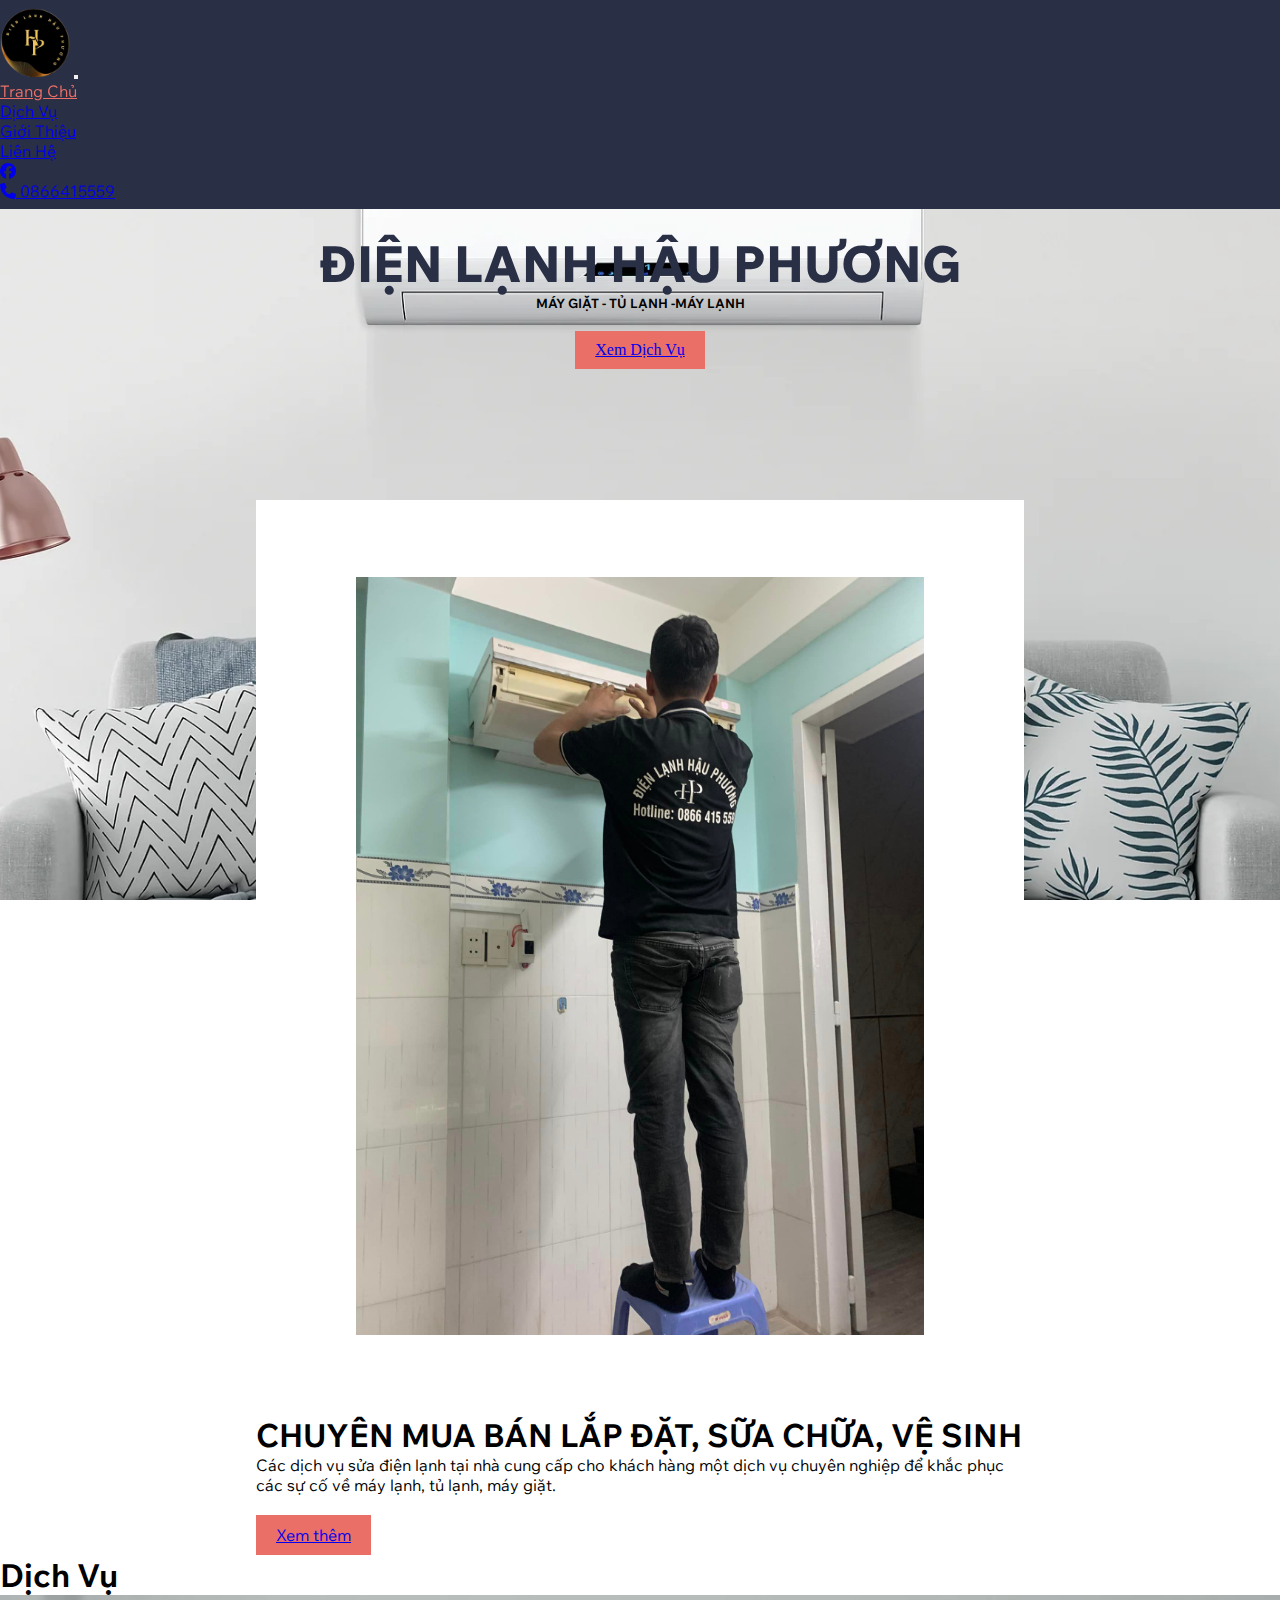
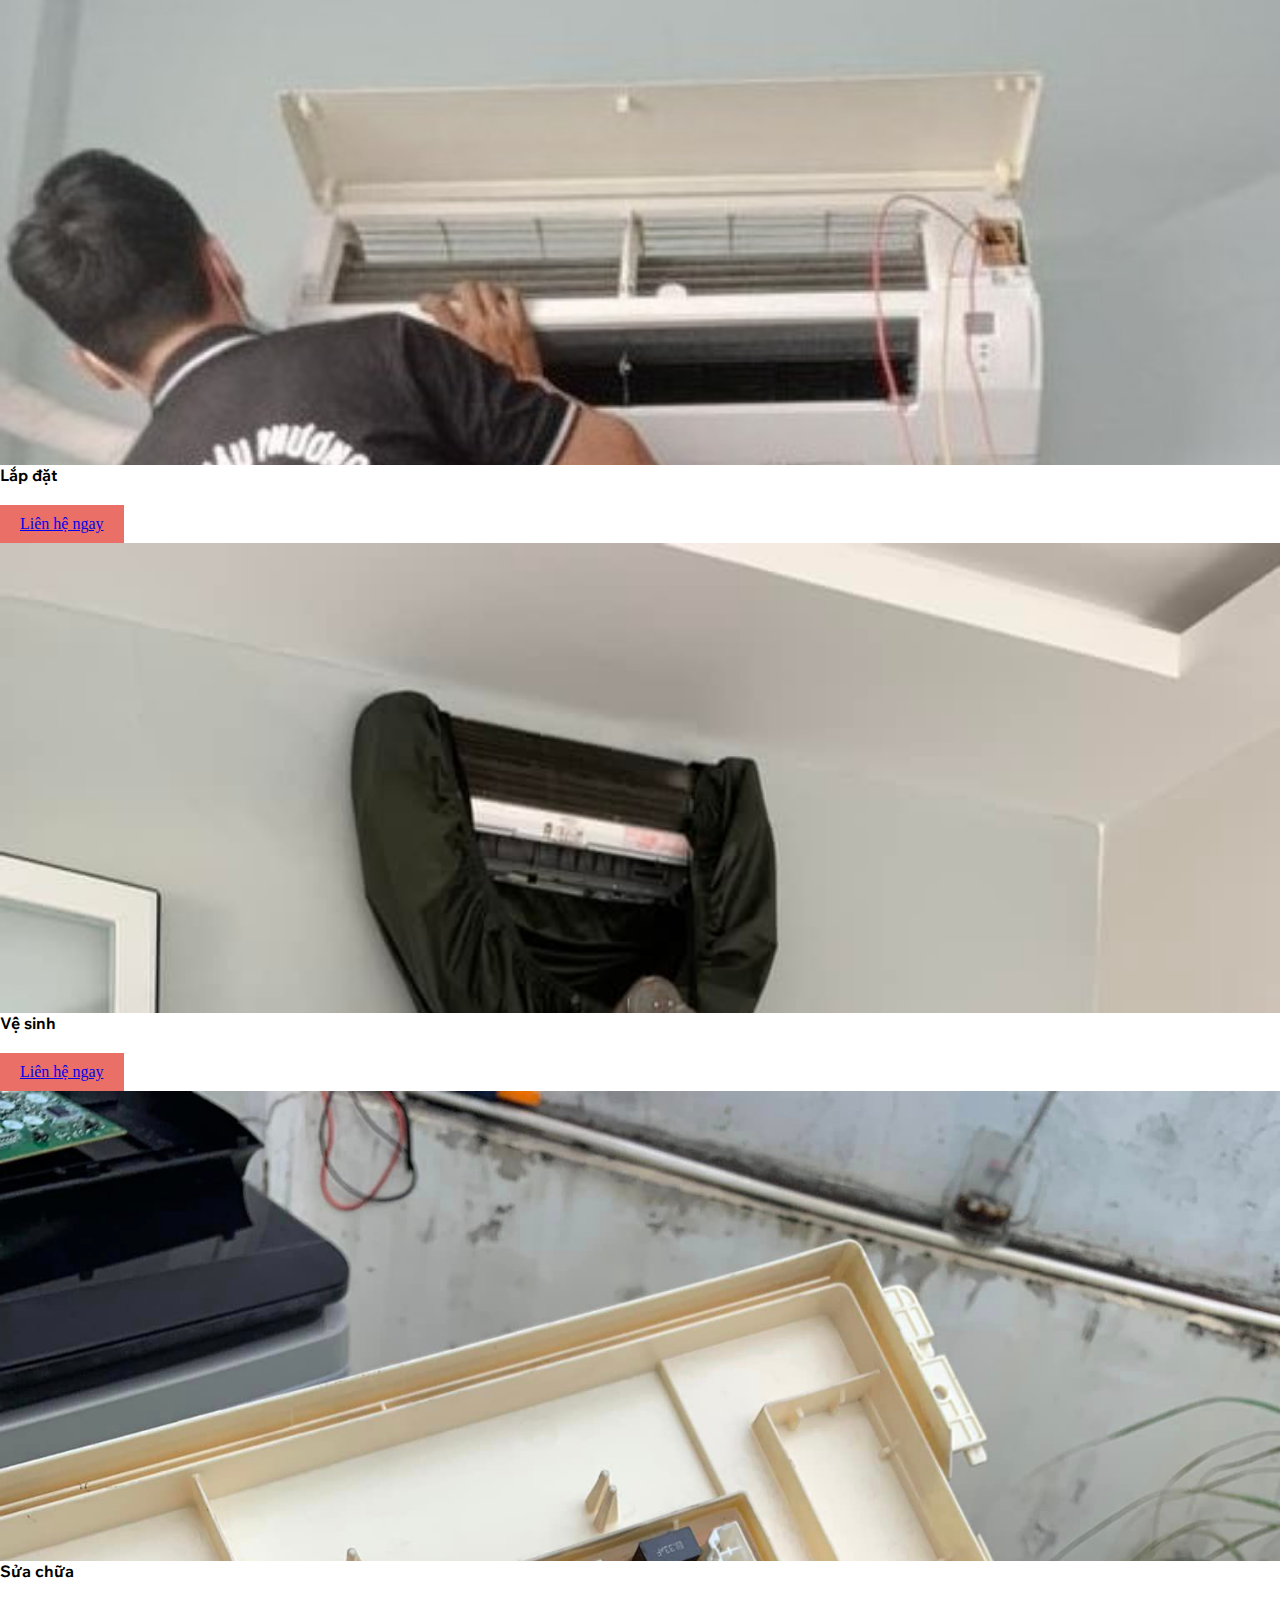
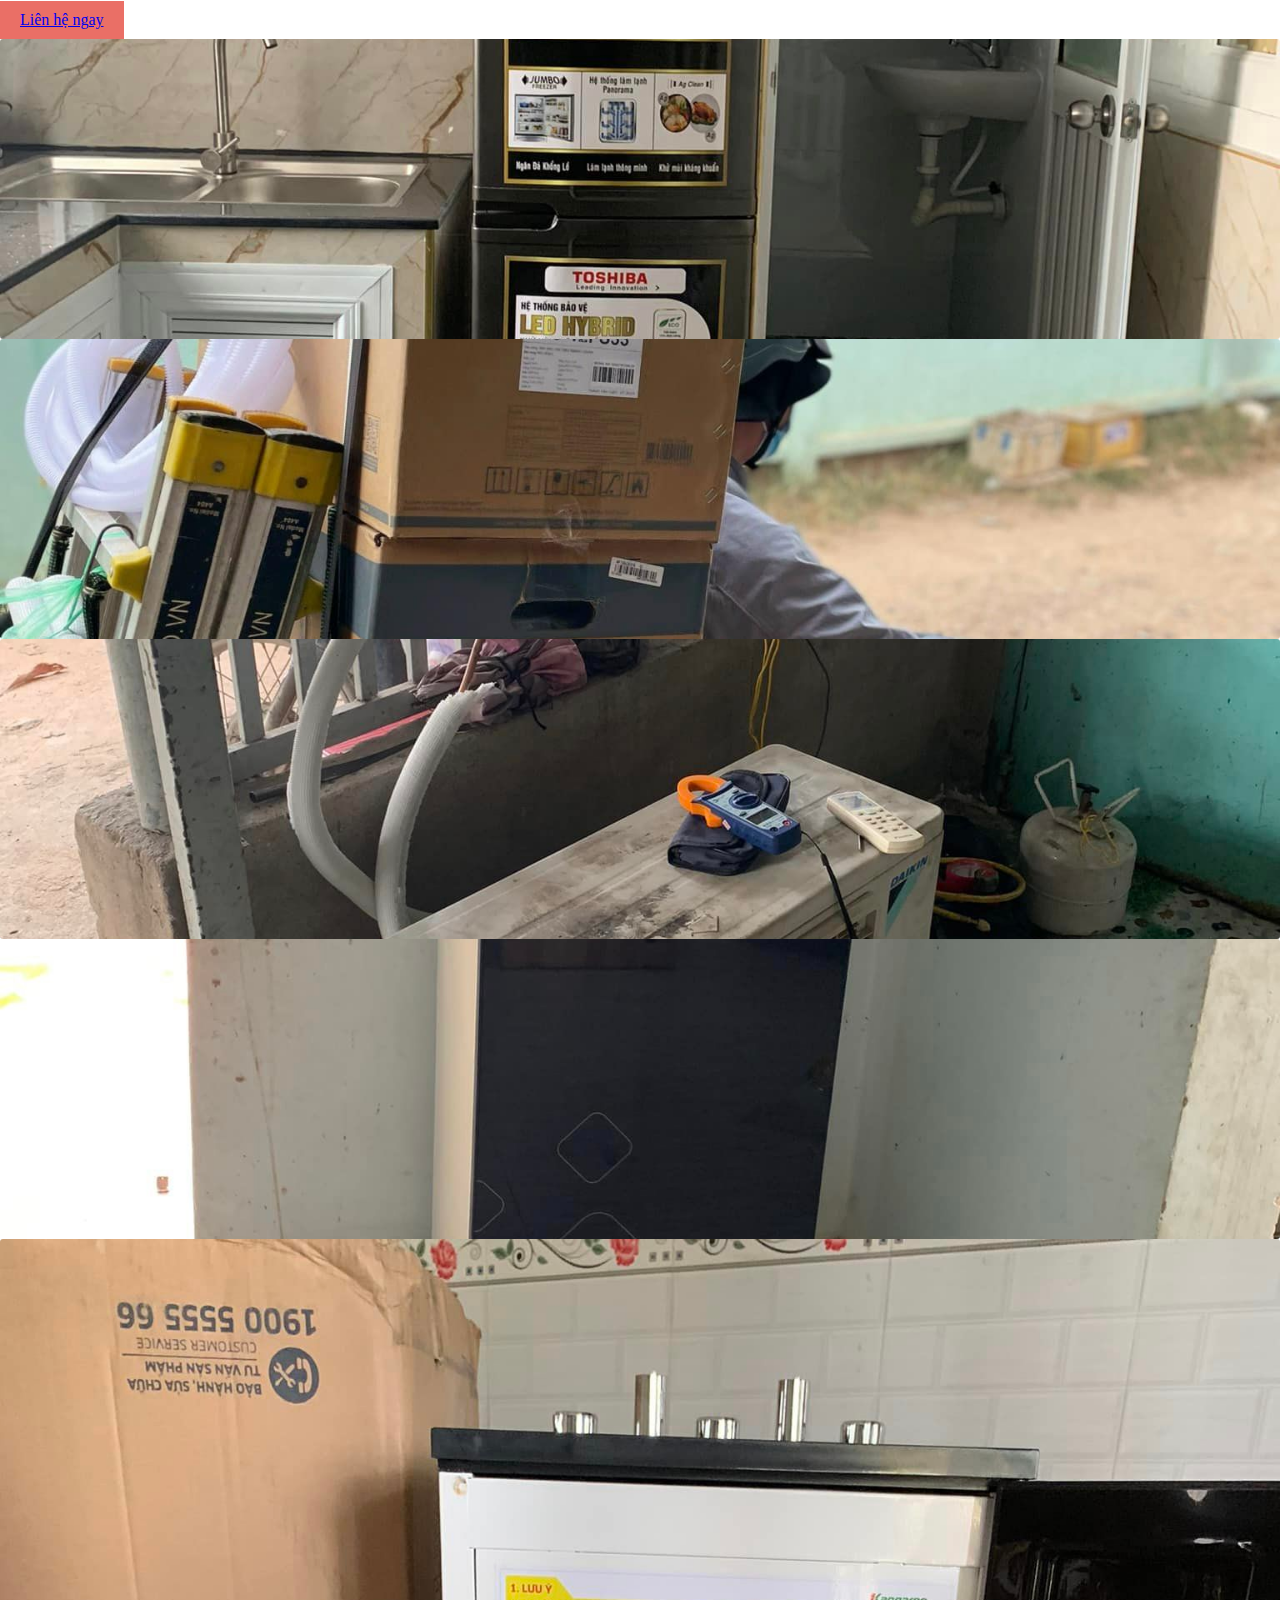
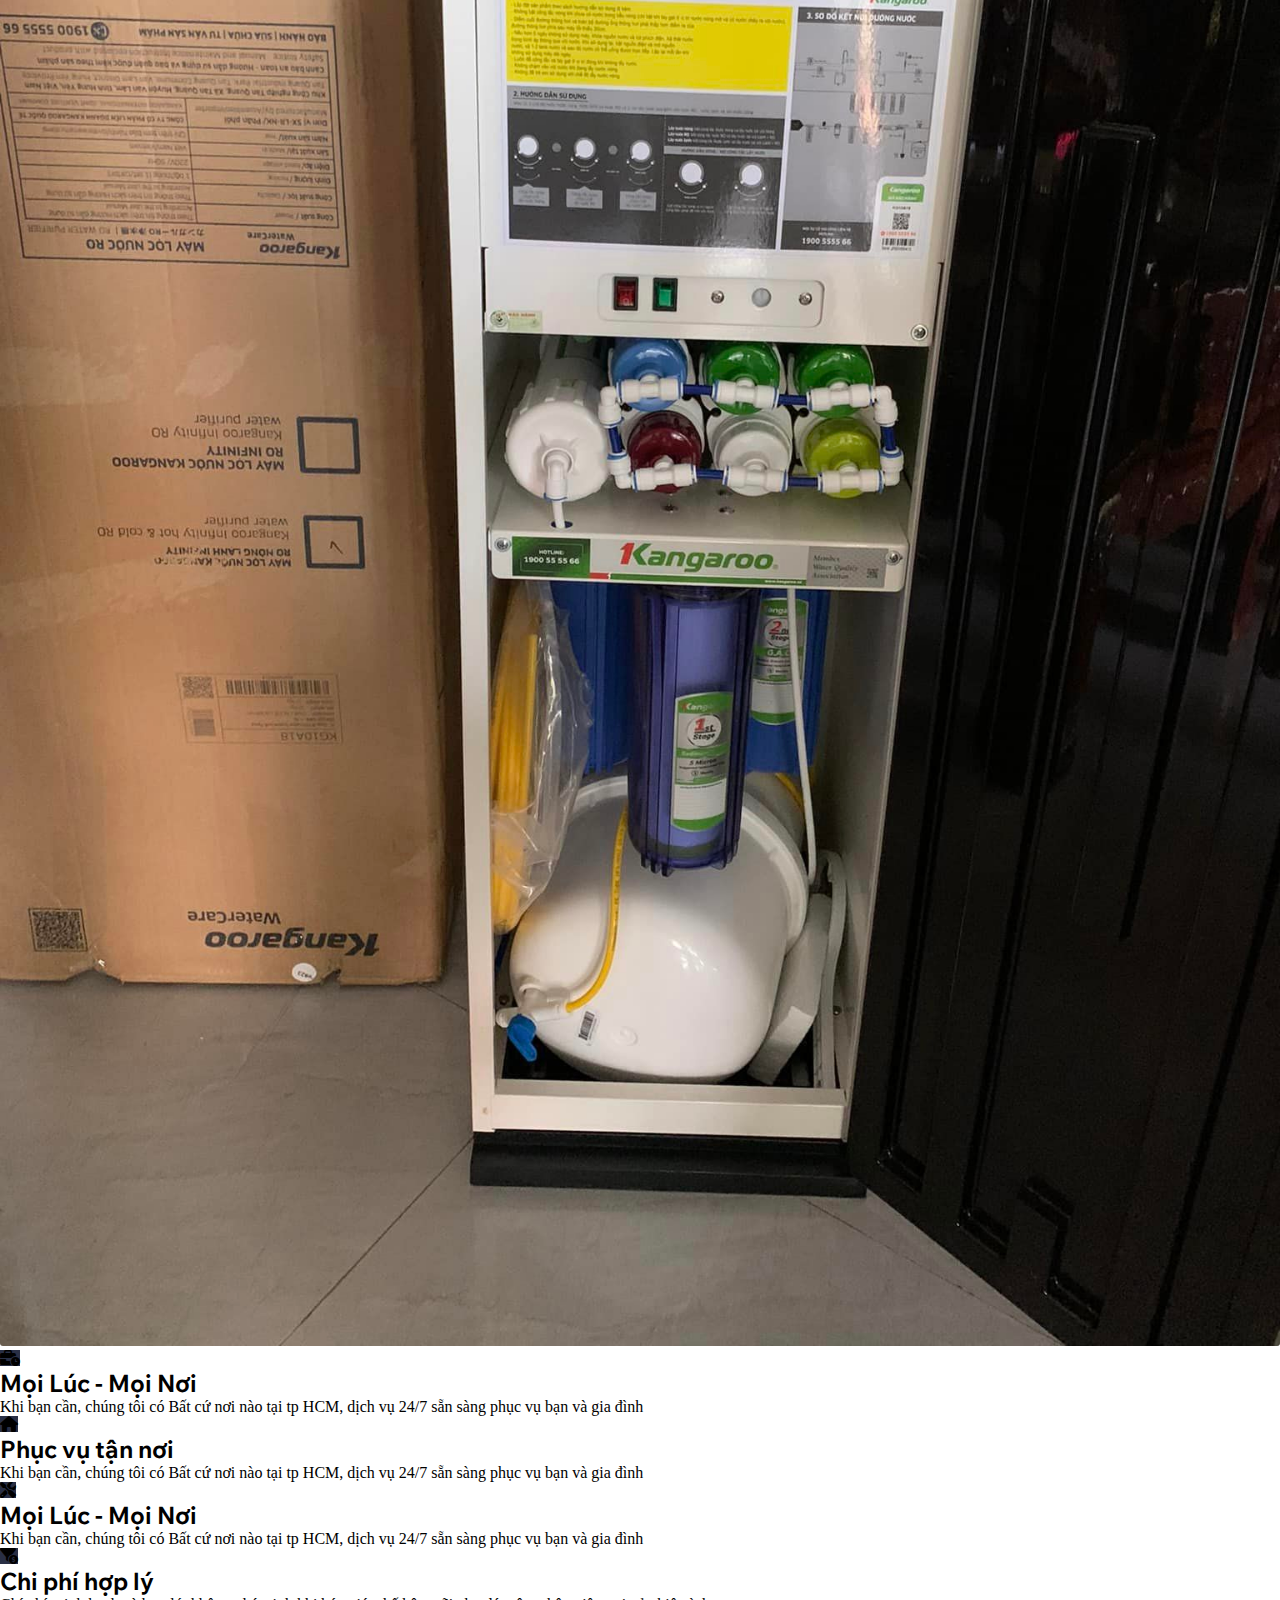
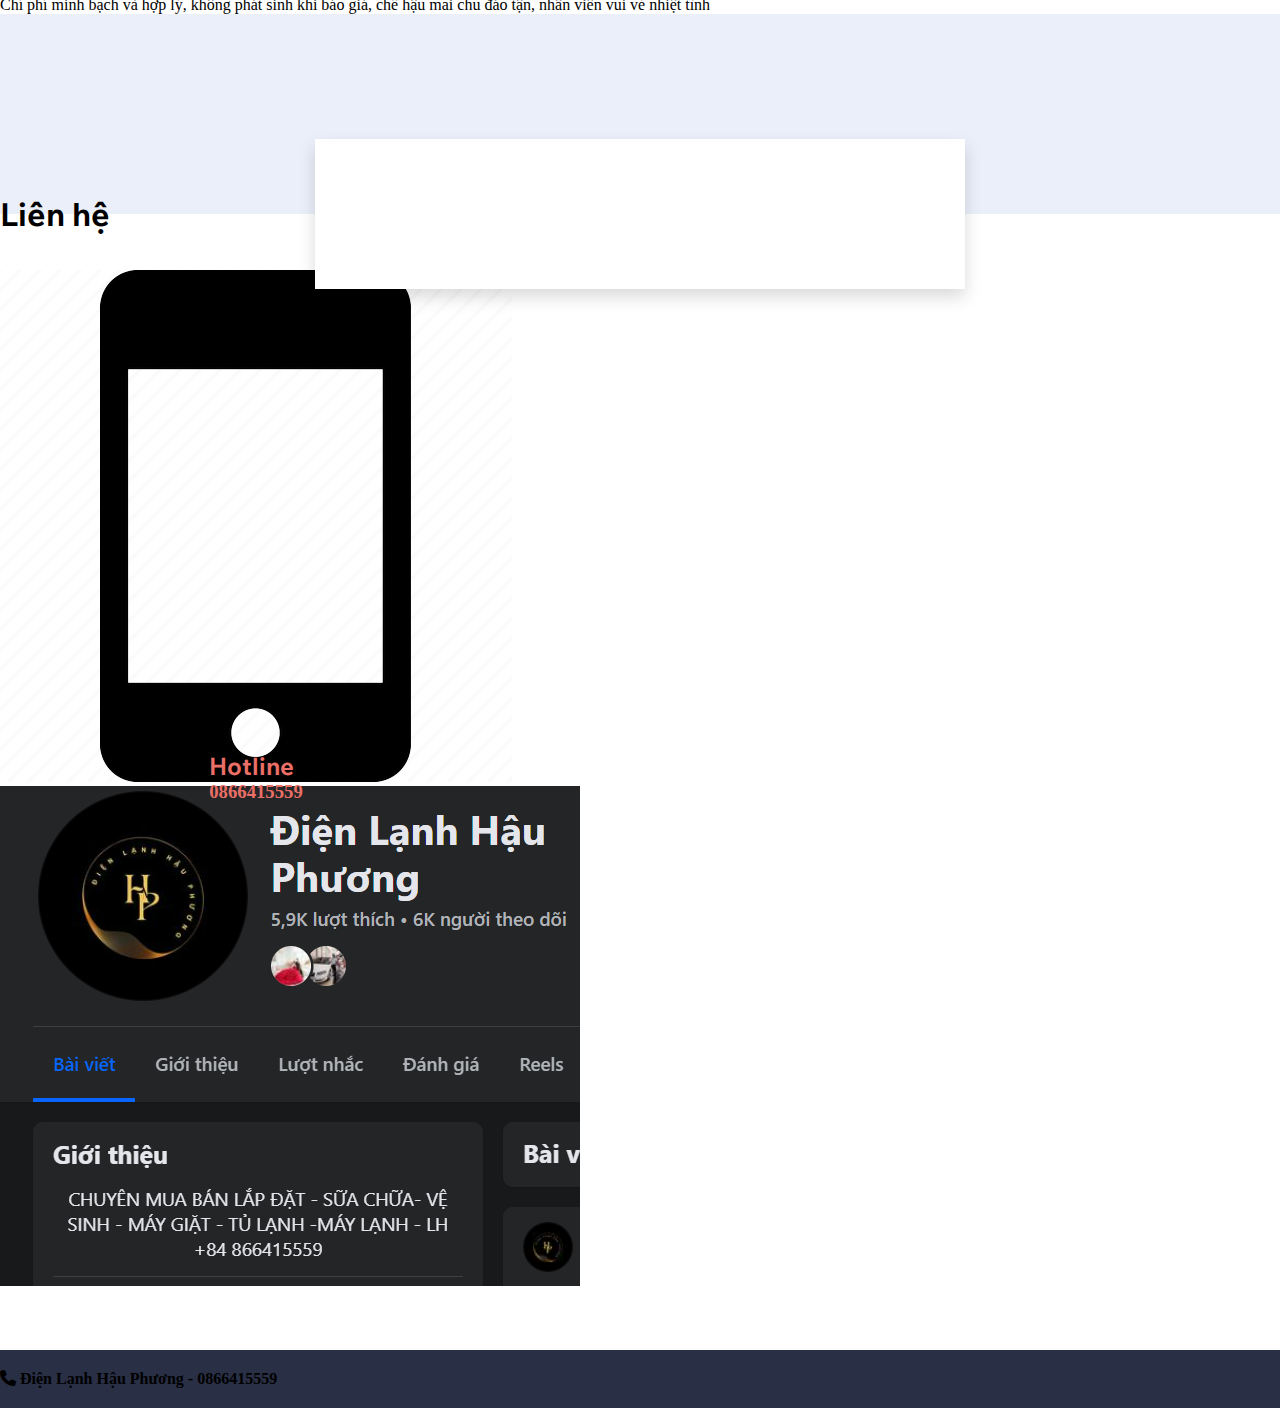
<file: assets/html/index.html>
<!doctype html>
<html lang="en">
    <head>
        <title>Title</title>
        <!-- Required meta tags -->
        <meta charset="utf-8" />
        <meta
            name="viewport"
            content="width=device-width, initial-scale=1, shrink-to-fit=no"
        />
        <link rel="web icon" type="png" href="/assets/img/logo.png">
        <!-- Bootstrap CSS v5.2.1 -->
        <link
            href="https://cdn.jsdelivr.net/npm/bootstrap@5.3.2/dist/css/bootstrap.min.css"
            rel="stylesheet"
            integrity="sha384-T3c6CoIi6uLrA9TneNEoa7RxnatzjcDSCmG1MXxSR1GAsXEV/Dwwykc2MPK8M2HN"
            crossorigin="anonymous"
        />
        <link rel="stylesheet" href="https://cdnjs.cloudflare.com/ajax/libs/font-awesome/6.6.0/css/all.min.css">
         <link rel="stylesheet" href="/assets/css/data.css">
        <link rel="stylesheet" href="/assets/css/index.css">

    </head>

    <body>
        <!-- header -->
        <header class="header" id="home">
            <div class="container">
                <div class="inner-menu ">
                    <nav class="navbar navbar-expand-sm ">
                        <a href="index.html"><img src="/assets/img/logo.png" alt="Logo" class=" logo"></a>
                        <button
                            class="navbar-toggler d-lg-none"
                            type="button"
                            data-bs-toggle="collapse"
                            data-bs-target="#collapsibleNavId"
                            aria-controls="collapsibleNavId"
                            aria-expanded="false"
                            aria-label="Toggle navigation"
                        >
                            <span class="navbar-toggler-icon"></span>
                        </button>
                        <div class="collapse navbar-collapse " id="collapsibleNavId">
                            <ul class="navbar-nav me-auto mt-2 mt-lg-0 w-100 justify-content-end align-items-center gap-sm-4 font">
                                <li class="nav-item">
                                    <a class="nav-link text-white fs-5 active" href="index.html">Trang Chủ</a>
                                </li>
                                <li class="nav-item">
                                    <a class="nav-link text-white fs-5" href="#dichvu">Dịch Vụ</a>
                                </li>
                                <li class="nav-item">
                                    <a class="nav-link text-white fs-5" href="#gioithieu">Giới Thiệu</a>
                                </li>
                                <li class="nav-item">
                                    <a class="nav-link text-white fs-5" href="#lienhe">Liên Hệ</a>
                                </li>
                                <li class="nav-item">
                                    <a class="nav-link text-white fs-5" href="https://www.facebook.com/TNVcosmetics" target="_blank"><i class="fa fab fa-facebook"></i></a>
                                </li>
                                <li class="nav-item">
                                    <a class="nav-link text-white fs-5" href="http://zalo.me/0866415559" target="_blank"><i class="fa fas fa-phone me-2"></i> 0866415559</a>
                                </li>
                            </ul>
                        </div>
                    </nav>
                </div>
            </div>
        </header>
        <!-- end header -->
        <img src="/assets/img/ea71bb_27587be15bf449e3933a012334862e16~mv2_d_3973_2235_s_2.webp" alt="" class="banner-img">
        <main class="main mt-sm-5">
            <div class="container">
                <div class="inner-warp">
                    <h1 class="font fw-bold ">ĐIỆN LẠNH HẬU PHƯƠNG</h1>

                    <h5 class="text-white font">MÁY GIẶT - TỦ LẠNH -MÁY LẠNH</h5>
                    <button class="button"><a href="#dichvu" class="nav-link">Xem Dịch Vụ</a></button>
                </div>
            </div>
        </main>
        <!-- end main -->
        <!-- section 1 -->
            <section class="section1 " id="gioithieu">
                <div class="inner-warp shadow">
                    <div class="row h-100 gap-0">
                        <div class="col-12 col-sm-6">
                            <div class="inner-img">
                                <img src="/assets//img/453187679_2785021838342052_6658547688069634607_n.jpg" alt="">
                            </div>
                        </div>
                        <div class="col-12 col-sm-6">
                            <div class="inner-content pt-sm-5 font ps-sm-0 pe-sm-5 px-5 pb-5">
                                <h1> CHUYÊN MUA BÁN LẮP ĐẶT, SỮA CHỮA, VỆ SINH</h1>
                                <p class="mt-5 fs-5">
                                    Các dịch vụ sửa điện lạnh tại nhà cung cấp cho khách hàng 
                                    một dịch vụ chuyên nghiệp để khắc phục các sự cố về máy lạnh, tủ lạnh, máy giặt. 
                                </p>
                                <button class="button"><a href="#gioithieu2" class="nav-link">Xem thêm</a></button>
                            </div>
                        </div>
                    </div>
                </div>
            </section>
        <!-- end section 1 -->
         <!-- section 2 -->
            <section class="section2 mt-5 pt-5" id="dichvu">
                <div class="container">
                    <div class="inner-warp">
                        <h1 class="text-center font fw-bold">Dịch Vụ</h1>
                        <div class="row mt-5">
                            <div class="col-12 col-sm-4">
                                <div class="inner-card">
                                    <div class="card text-start">
                                        <div class="card-img">
                                            <img class="card-img-top" src="/assets/img/lapdatmaylanh.jpg" alt="Title"/>
                                        </div>
                                        <div class="card-body">
                                            <h4 class="card-title font mt-3 fw-bold">Lắp đặt</h4>
                                            <button class="button mt-3"><a href="#lienhe">Liên hệ ngay </a></button>
                                        </div>
                                    </div>
                                </div>
                            </div>
                            <div class="col-12 col-sm-4">
                                <div class="inner-card">
                                    <div class="card text-start">
                                        <div class="card-img">
                                            <img class="card-img-top" src="/assets/img/vesinh.jpg" alt="Title"/>
                                        </div>
                                        <div class="card-body">
                                            <h4 class="card-title font mt-3 fw-bold">Vệ sinh </h4>
                                            <button class="button mt-3"><a href="#lienhe">Liên hệ ngay </a></button>
                                        </div>
                                    </div>
                                </div>
                            </div>
                            <div class="col-12 col-sm-4">
                                <div class="inner-card">
                                    <div class="card text-start">
                                        <div class="card-img">
                                            <img class="card-img-top" src="/assets/img/suachua.jpg" alt="Title"/>
                                        </div>
                                        <div class="card-body">
                                            <h4 class="card-title font mt-3 fw-bold">Sửa chữa </h4>
                                            <button class="button mt-3"><a href="#lienhe">Liên hệ ngay </a></button>
                                        </div>
                                    </div>
                                </div>
                            </div>
                        </div>
                    </div>
                </div>
            </section>
        <!-- end section 2 -->
        <!-- section3 -->
        <section class="section3 mt-5">
            <div class="container">
                <div class="inner-warp">
                    <div class="row g-4 ">
                       <div class="col-12 col-sm-8">
                            <div class="row g-4">
                                <div class="col-6">
                                    <div class="box-img">
                                        <img src="/assets/img/tu lanh.jpg" alt="img">
                                    </div>
                                </div>
                                <div class="col-6">
                                    <div class="box-img">
                                        <img src="/assets/img/433242846_899219212213487_4516361186306740786_n.jpg" alt="img">
                                    </div>
                                </div>
                                <div class="col-6">
                                    <div class="box-img">
                                        <img src="/assets/img/433100198_899219268880148_4091523252190576450_n.jpg" alt="img">
                                    </div>
                                </div>
                                <div class="col-6">
                                    <div class="box-img">
                                        <img src="/assets/img/máy lọc nước.jpg" alt="img">
                                    </div>
                                </div>
                            </div>
                       </div>
                       <div class="col-12 col-sm-4">
                            <img src="/assets/img/432609208_899219298880145_612289338639226182_n.jpg" alt="">
                       </div>
                    </div>
                </div>
            </div>
        </section>
        <!-- section4 -->
         <section class="section4 mt-5" id="gioithieu2">
            <div class="container w-50">
                <div class="row g-5">
                    <div class="col-12 col-sm-6">
                        <div class="inner-box text-center">
                            <i class="fa-solid fa-business-time text-white fs-1 p-4 rounded-4" style="background-color: var(--color-one);"></i>
                            <h2 class="font">Mọi Lúc - Mọi Nơi</h2>
                            <p class="text-start">Khi bạn cần, chúng tôi có
                                Bất cứ nơi nào tại tp HCM, dịch vụ
                                24/7 sẵn sàng phục vụ bạn và gia đình</p>
                        </div>
                    </div>
                    <div class="col-12 col-sm-6">
                        <div class="inner-box text-center">
                            <i class="fa fas fa-home text-white fs-1 p-4 rounded-4" style="background-color: var(--color-one);"></i>
                            <h2 class="font">Phục vụ tận nơi</h2>
                            <p class="text-start">Khi bạn cần, chúng tôi có
                                Bất cứ nơi nào tại tp HCM, dịch vụ
                                24/7 sẵn sàng phục vụ bạn và gia đình</p>
                        </div>
                    </div>
                    <div class="col-12 col-sm-6">
                        <div class="inner-box text-center">
                            <i class="fa-solid fa-screwdriver-wrench text-white fs-1 p-4 rounded-4" style="background-color: var(--color-one);"></i>
                            <h2 class="font">Mọi Lúc - Mọi Nơi</h2>
                            <p class="text-start">Khi bạn cần, chúng tôi có
                                Bất cứ nơi nào tại tp HCM, dịch vụ
                                24/7 sẵn sàng phục vụ bạn và gia đình</p>
                        </div>
                    </div>
                    <div class="col-12 col-sm-6">
                        <div class="inner-box text-center">
                            <i class="fas fa-funnel-dollar text-white fs-1 p-4 rounded-4" style="background-color: var(--color-one);"></i>
                            <h2 class="font">Chi phí hợp lý</h2>
                            <p class="text-start">Chí phí minh bạch và hợp lý, không
                                phát sinh khi báo giá, chế hậu mãi chu
                                đáo tận, nhân viên vui vẻ nhiệt tình</p>
                        </div>
                    </div>
                </div>
            </div>
         </section>
         <!-- section6 -->
        <section class="section6 mt-5" id="lienhe">
            <div class="container">
                <div class="banner"></div>
            <h1 class="font fw-bold text-center mb-5">Liên hệ</h1>
            <br>
            <br>
            <div class="row g-5">
                <div class="col-12 col-sm-6 text-center ">
                    <a href="http://zalo.me/0866415559" target="_blank" class="hotline">
                        <img src="/assets/img/Cell_phone.webp" class="img-phone" alt="">
                        <div class="title">
                            <h2 class="font">Hotline</h2>
                            <h3>0866415559</h3>
                        </div>
                    </a>
                </div>
                <div class="col-12 col-sm-6">
                    <a target="_blank" href="https://www.facebook.com/TNVcosmetics"><img src="/assets/img/fanpage.png"class="img-fanpage" alt=""></a>
                </div>
            </div>
            </div>
        </section>

        <footer class="footer">
            <!-- place footer here -->
            <h4 class="text-center text-white"><i class="fas fas fa-phone"> </i> Điện Lạnh Hậu Phương - 0866415559</h4>
        </footer>
        <!-- Bootstrap JavaScript Libraries -->
        <script
            src="https://cdn.jsdelivr.net/npm/@popperjs/core@2.11.8/dist/umd/popper.min.js"
            integrity="sha384-I7E8VVD/ismYTF4hNIPjVp/Zjvgyol6VFvRkX/vR+Vc4jQkC+hVqc2pM8ODewa9r"
            crossorigin="anonymous"
        ></script>

        <script
            src="https://cdn.jsdelivr.net/npm/bootstrap@5.3.2/dist/js/bootstrap.min.js"
            integrity="sha384-BBtl+eGJRgqQAUMxJ7pMwbEyER4l1g+O15P+16Ep7Q9Q+zqX6gSbd85u4mG4QzX+"
            crossorigin="anonymous"
        ></script>
    </body>
</file>
<file: css/data.css>
@import url('https://fonts.googleapis.com/css2?family=Raleway:ital,wght@0,100..900;1,100..900&family=Wix+Madefor+Text:ital,wght@0,400..800;1,400..800&display=swap');
:root {
    --color-one : #292f45;
    --color-two : #ea6f66;
    --color-three: #eaeff9;
    --font: "Wix Madefor Text", sans-serif;
}
*{
    box-sizing: border-box !important;
    margin: 0;
    padding: 0;
}
.font{
    font-family:var(--font)
}
.button{
    border: 0;
    background-color: var(--color-two);
    padding: 10px 20px;
    font: var(--font);
    margin-top: 20px;
    transition: all 0.25s;
}
.button:hover{
    color: white;
    background-color: var(--color-one);

}
</file>
<file: css/style.css>
.header{
    background-color: var(--color-one);
    position: fixed;
    top: 0;
    left: 0;
    width: 100%;
    z-index: 999;
}
.header .logo{
    width: 70px;
    object-fit: cover;
}
.header .inner-menu{
    padding: 8px 0;
}
.header .inner-menu .nav-link{
    transition: all 0.25s;
}
.header .inner-menu .nav-link:hover{
    transform: scale(1.2);
}
.active{
    color: var(--color-two) !important;
}

 .banner-img{
    width: 100%;
    height: 100%;
    object-fit: cover;
    position: absolute;
    top: 0;
    left: 0;
    z-index: -1;
}
/* main */

.main .inner-warp{
    height: 600px;
    display: flex;
    flex-direction: column;
    justify-content: center;
    align-items: center;
}
.main .inner-warp h1{
    color: var(--color-one) !important;
    font-size: 50px;
    font-weight: 900 !important;
}

/* section1 */
.section1{
    display: flex;
    justify-content: center;
    margin-top: -100px;
}
.section1 .inner-warp{
    background-color: white;
    width: 60%;
    
}
.section1 .inner-img{
    height: 100%;
    padding: 10% 13%;
}
.section1 .inner-img img{
    width: 100%;
    max-height: 100%;
    object-fit: cover;

}
/* section2 */
.section2 .inner-warp .card-img{
    max-height: 400px;
    overflow: hidden;
}
.section2 .inner-warp img{
    width: 100%;
    height: 100%;
    object-fit: cover;

}
/* section3 */
.section3 .inner-warp{
    height: 80%;
}
.section3 .inner-warp .box-img{
    height: 300px;
    overflow: hidden;
}
.section3 .inner-warp img{
    width: 100%;
    height: 100%;
    object-fit: cover;
    border-radius: 3px;
}
/* section6 */
.section6 .banner{
    background-color: var(--color-three);
    height: 200px;
}
.section6 h1{
    margin-top: -20px;
    position: relative;
    z-index: 1;
}
.section6 h1::after{
    content: "";
    width: 50%;
    height: 150px;
    background-color: white;
    box-shadow: 0 0.5rem 1rem rgba(0, 0, 0, 0.15);
    position: absolute;
    top: 50%;
    left: 50%;
    transform: translate(-50%, -50%); 
    z-index: -1;
}
.section6 .hotline{
    position: relative;
}
.section6 .hotline .title{
    color: var(--color-two);
    position: absolute;
    top: 50%;
    left: 50%;
    transform: translate(-50%, -50%); 
}

/* foooter */
.footer{
    background-color: var(--color-one);
    margin-top: 60px;
    padding: 20px 0;
}
/*  */
@media screen and (max-width: 550px) {
    /* header menu */

    /* main */
    .main{
        margin-top: 170px;
    }
    .main .inner-warp h1{
        text-align: center;
        font-size: 55px;
    }
    .section6 .img-fanpage{
        width: 310px;
    }
}
</file>
<file: assets/css/data.css>
@import url('https://fonts.googleapis.com/css2?family=Raleway:ital,wght@0,100..900;1,100..900&family=Wix+Madefor+Text:ital,wght@0,400..800;1,400..800&display=swap');
:root {
    --color-one : #292f45;
    --color-two : #ea6f66;
    --color-three: #eaeff9;
    --font: "Wix Madefor Text", sans-serif;
}
*{
    box-sizing: border-box;
    margin: 0;
    padding: 0;
}
.font{
    font-family:var(--font)
}
.button{
    border: 0;
    background-color: var(--color-two);
    padding: 10px 20px;
    font: var(--font);
    margin-top: 20px;
    transition: all 0.25s;
}
.button:hover{
    color: white;
    background-color: var(--color-one);

}
</file>
<file: assets/css/style.css>
.header{
    background-color: var(--color-one);
    position: fixed;
    top: 0;
    left: 0;
    width: 100%;
    z-index: 999;
}
.header .logo{
    width: 70px;
    object-fit: cover;
}
.header .inner-menu{
    padding: 8px 0;
}
.header .inner-menu .nav-link{
    transition: all 0.25s;
}
.header .inner-menu .nav-link:hover{
    transform: scale(1.2);
}
.active{
    color: var(--color-two) !important;
}

 .banner-img{
    width: 100%;
    height: 100%;
    object-fit: cover;
    position: absolute;
    top: 0;
    left: 0;
    z-index: -1;
}
/* main */

.main .inner-warp{
    height: 600px;
    display: flex;
    flex-direction: column;
    justify-content: center;
    align-items: center;
}
.main .inner-warp h1{
    color: var(--color-one) !important;
    font-size: 50px;
    font-weight: 900 !important;
}

/* section1 */
.section1{
    display: flex;
    justify-content: center;
    margin-top: -100px;
}
.section1 .inner-warp{
    background-color: white;
    width: 60%;
    
}
.section1 .inner-img{
    height: 100%;
    padding: 10% 13%;
}
.section1 .inner-img img{
    width: 100%;
    max-height: 100%;
    object-fit: cover;

}
/* section2 */
.section2 .inner-warp .card-img{
    max-height: 470px;
    overflow: hidden;
}
.section2 .inner-warp img{
    width: 100%;
    height: 100%;
    object-fit: cover;

}
/* section3 */
.section3 .inner-warp{
    height: 80%;
}
.section3 .inner-warp .box-img{
    height: 300px;
    overflow: hidden;
}
.section3 .inner-warp img{
    width: 100%;
    height: 100%;
    object-fit: cover;
    border-radius: 3px;
}
/* section6 */
.section6 .banner{
    background-color: var(--color-three);
    height: 200px;
}
.section6 h1{
    margin-top: -20px;
    position: relative;
    z-index: 1;
}
.section6 h1::after{
    content: "";
    width: 650px;
    height: 150px;
    background-color: white;
    box-shadow: 0 0.5rem 1rem rgba(0, 0, 0, 0.15);
    position: absolute;
    top: 50%;
    left: 50%;
    transform: translate(-50%, -50%); 
    z-index: -1;
}
.section6 .hotline{
    position: relative;
}
.section6 .hotline .title{
    color: var(--color-two);
    position: absolute;
    top: 50%;
    left: 50%;
    transform: translate(-50%, -50%); 
}

/* foooter */
.footer{
    background-color: var(--color-one);
    margin-top: 60px;
    padding: 20px 0;
}
/*  */
@media screen and (max-width: 550px) {
    /* header menu */

    /* main */
    .main{
        margin-top: 170px;
    }
    .main .inner-warp h1{
        text-align: center;
        font-size: 55px;
    }
}
</file>
<file: assets/css/index.css>
.header{
    background-color: var(--color-one);
    position: fixed;
    top: 0;
    left: 0;
    width: 100%;
    z-index: 999;
}
.header .logo{
    width: 70px;
    object-fit: cover;
}
.header .inner-menu{
    padding: 8px 0;
}
.header .inner-menu .nav-link{
    transition: all 0.25s;
}
.header .inner-menu .nav-link:hover{
    transform: scale(1.2);
}
.active{
    color: var(--color-two) !important;
}

 .banner-img{
    width: 100%;
    height: 100%;
    object-fit: cover;
    position: absolute;
    top: 0;
    left: 0;
    z-index: -1;
}
/* main */

.main .inner-warp{
    height: 600px;
    display: flex;
    flex-direction: column;
    justify-content: center;
    align-items: center;
}
.main .inner-warp h1{
    color: var(--color-one) !important;
    font-size: 50px;
    font-weight: 900 !important;
}

/* section1 */
.section1{
    display: flex;
    justify-content: center;
    margin-top: -100px;
}
.section1 .inner-warp{
    background-color: white;
    width: 60%;
    
}
.section1 .inner-img{
    height: 100%;
    padding: 10% 13%;
}
.section1 .inner-img img{
    width: 100%;
    max-height: 100%;
    object-fit: cover;

}
/* section2 */
.section2 .inner-warp .card-img{
    max-height: 470px;
    overflow: hidden;
}
.section2 .inner-warp img{
    width: 100%;
    height: 100%;
    object-fit: cover;

}
/* section3 */
.section3 .inner-warp{
    height: 80%;
}
.section3 .inner-warp .box-img{
    height: 300px;
    overflow: hidden;
}
.section3 .inner-warp img{
    width: 100%;
    height: 100%;
    object-fit: cover;
    border-radius: 3px;
}
/* section6 */
.section6 .banner{
    background-color: var(--color-three);
    height: 200px;
}
.section6 h1{
    margin-top: -20px;
    position: relative;
    z-index: 1;
}
.section6 h1::after{
    content: "";
    width: 650px;
    height: 150px;
    background-color: white;
    box-shadow: 0 0.5rem 1rem rgba(0, 0, 0, 0.15);
    position: absolute;
    top: 50%;
    left: 50%;
    transform: translate(-50%, -50%); 
    z-index: -1;
}
.section6 .hotline{
    position: relative;
}
.section6 .hotline .title{
    color: var(--color-two);
    position: absolute;
    top: 50%;
    left: 50%;
    transform: translate(-50%, -50%); 
}

/* foooter */
.footer{
    background-color: var(--color-one);
    margin-top: 60px;
    padding: 20px 0;
}
/*  */
@media screen and (max-width: 550px) {
    /* header menu */

    /* main */
    .main{
        margin-top: 170px;
    }
    .main .inner-warp h1{
        text-align: center;
        font-size: 55px;
    }
}
</file>
